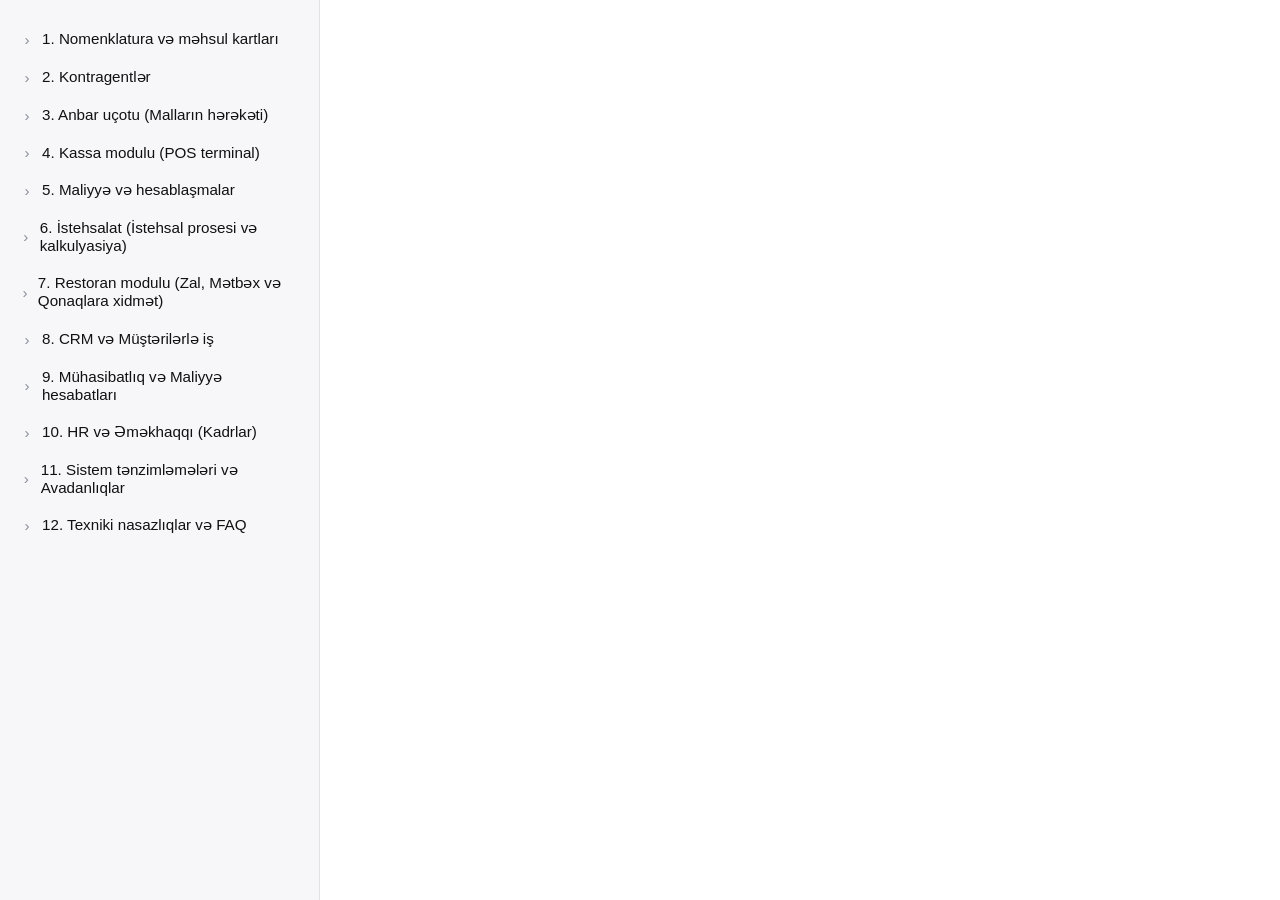
<file: index.html>
<!DOCTYPE html>
<html lang="az">
<head>
    <meta charset="UTF-8">
    <meta name="viewport" content="width=device-width, initial-scale=1.0">
    <link rel="stylesheet" href="task.css">
    <title>Sənədləşdirmə</title>
</head>
<body>

    <!-- MOBIL YUXARI PANEL (yalniz kicik ekranlarda gorunur) -->
    <div class="mobile-topbar" id="mobileTopbar">
        <button class="menu-btn" id="menuBtn" aria-label="Menyu">
            <span></span><span></span><span></span>
        </button>
        <span class="mobile-title" id="mobileTitle">Sənədləşdirmə</span>
    </div>
    <div class="sidebar-overlay" id="sidebarOverlay"></div>

    <div class="layout">

        <!-- SOL TƏRƏF: BAŞLIQLAR AĞACI -->
        <aside class="sidebar" id="sidebar">

            <div class="tree-block">
                <div class="tree-block-header">
                    <span class="chevron">&#8250;</span>
                    <span class="block-title">1. Nomenklatura və məhsul kartları</span>
                </div>
                <div class="tree-subs">
                    <div class="tree-sub" data-target="b1-s1">1.1. Yeni məhsulun yaradılması</div>
                    <div class="tree-sub" data-target="b1-s2">1.2. Kateqoriyalar və qruplar</div>
                    <div class="tree-sub" data-target="b1-s3">1.3. Qiymətlər və marja</div>
                </div>
            </div>

            <div class="tree-block">
                <div class="tree-block-header">
                    <span class="chevron">&#8250;</span>
                    <span class="block-title">2. Kontragentlər</span>
                </div>
                <div class="tree-subs">
                    <div class="tree-sub" data-target="b2-s1">2.1. Təchizatçılar</div>
                    <div class="tree-sub" data-target="b2-s2">2.2. Müştərilər</div>
                    <div class="tree-sub" data-target="b2-s3">2.3. Tərəf-müqabillər</div>
                </div>
            </div>

            <div class="tree-block">
                <div class="tree-block-header">
                    <span class="chevron">&#8250;</span>
                    <span class="block-title">3. Anbar uçotu (Malların hərəkəti)</span>
                </div>
                <div class="tree-subs">
                    <div class="tree-sub" data-target="b3-s1">3.1. Mədaxil (Malın qəbulu)</div>
                    <div class="tree-sub" data-target="b3-s2">3.2. Silinmə (Məxaric / Spisaniye)</div>
                    <div class="tree-sub" data-target="b3-s3">3.3. Anbarlararası yerdəyişmə (Transfer)</div>
                    <div class="tree-sub" data-target="b3-s4">3.4. İnventarizasiya (Sayım)</div>
                </div>
            </div>

            <div class="tree-block">
                <div class="tree-block-header">
                    <span class="chevron">&#8250;</span>
                    <span class="block-title">4. Kassa modulu (POS terminal)</span>
                </div>
                <div class="tree-subs">
                    <div class="tree-sub" data-target="b4-s1">4.1. İş gününün başlanması və bağlanması</div>
                    <div class="tree-sub" data-target="b4-s2">4.2. Çekin vurulması</div>
                    <div class="tree-sub" data-target="b4-s3">4.3. Ödəniş və qarışıq ödəniş növləri</div>
                    <div class="tree-sub" data-target="b4-s4">4.4. Geri qaytarma (İadə) və ləğvetmə</div>
                </div>
            </div>

            <div class="tree-block">
                <div class="tree-block-header">
                    <span class="chevron">&#8250;</span>
                    <span class="block-title">5. Maliyyə və hesablaşmalar</span>
                </div>
                <div class="tree-subs">
                    <div class="tree-sub" data-target="b5-s1">5.1. Borclar və təchizatçılarla hesablaşma</div>
                    <div class="tree-sub" data-target="b5-s2">5.2. Şirkətin xərcləri</div>
                </div>
            </div>

            <div class="tree-block">
                <div class="tree-block-header">
                    <span class="chevron">&#8250;</span>
                    <span class="block-title">6. İstehsalat (İstehsal prosesi və kalkulyasiya)</span>
                </div>
                <div class="tree-subs">
                    <div class="tree-sub" data-target="b6-s1">6.1. Texnoloji xəritələr (Reseptura)</div>
                    <div class="tree-sub" data-target="b6-s2">6.2. İstehsalat aktı (Buraxılış)</div>
                    <div class="tree-sub" data-target="b6-s3">6.3. Yarımfabrikatlar</div>
                </div>
            </div>

            <div class="tree-block">
                <div class="tree-block-header">
                    <span class="chevron">&#8250;</span>
                    <span class="block-title">7. Restoran modulu (Zal, Mətbəx və Qonaqlara xidmət)</span>
                </div>
                <div class="tree-subs">
                    <div class="tree-sub" data-target="b7-s1">7.1. Zal və masaların idarə edilməsi</div>
                    <div class="tree-sub" data-target="b7-s2">7.2. Sifarişin qəbulu və modifikatorlar</div>
                    <div class="tree-sub" data-target="b7-s3">7.3. Hesabın bölünməsi və bağlanması</div>
                </div>
            </div>

            <div class="tree-block">
                <div class="tree-block-header">
                    <span class="chevron">&#8250;</span>
                    <span class="block-title">8. CRM və Müştərilərlə iş</span>
                </div>
                <div class="tree-subs">
                    <div class="tree-sub" data-target="b8-s1">8.1. Müştəri bazası və profili</div>
                    <div class="tree-sub" data-target="b8-s2">8.2. Loyallıq sistemi və bonuslar</div>
                    <div class="tree-sub" data-target="b8-s3">8.3. Borc limitləri (Nisyə satışı)</div>
                </div>
            </div>

            <div class="tree-block">
                <div class="tree-block-header">
                    <span class="chevron">&#8250;</span>
                    <span class="block-title">9. Mühasibatlıq və Maliyyə hesabatları</span>
                </div>
                <div class="tree-subs">
                    <div class="tree-sub" data-target="b9-s1">9.1. Hesablar və kassalar</div>
                    <div class="tree-sub" data-target="b9-s2">9.2. Əsas maliyyə hesabatları</div>
                    <div class="tree-sub" data-target="b9-s3">9.3. Qarşılıqlı üzləşmə aktları (Akt sverki)</div>
                </div>
            </div>

            <div class="tree-block">
                <div class="tree-block-header">
                    <span class="chevron">&#8250;</span>
                    <span class="block-title">10. HR və Əməkhaqqı (Kadrlar)</span>
                </div>
                <div class="tree-subs">
                    <div class="tree-sub" data-target="b10-s1">10.1. Əməkdaş profili və giriş hüquqları</div>
                    <div class="tree-sub" data-target="b10-s2">10.2. İş vaxtının uçotu</div>
                    <div class="tree-sub" data-target="b10-s3">10.3. Əməkhaqqı hesablanması</div>
                </div>
            </div>

            <div class="tree-block">
                <div class="tree-block-header">
                    <span class="chevron">&#8250;</span>
                    <span class="block-title">11. Sistem tənzimləmələri və Avadanlıqlar</span>
                </div>
                <div class="tree-subs">
                    <div class="tree-sub" data-target="b11-s1">11.1. Ticarət avadanlıqlarının qoşulması</div>
                    <div class="tree-sub" data-target="b11-s2">11.2. Filial və anbar strukturu</div>
                </div>
            </div>

            <div class="tree-block">
                <div class="tree-block-header">
                    <span class="chevron">&#8250;</span>
                    <span class="block-title">12. Texniki nasazlıqlar və FAQ</span>
                </div>
                <div class="tree-subs">
                    <div class="tree-sub" data-target="b12-s1">12.1. Problemlərin həlli</div>
                </div>
            </div>

        </aside>

        <!-- SAĞ TƏRƏF: SUAL VƏ CAVABLAR -->
        <main class="content" id="content">

            <div class="placeholder" id="placeholder"></div>

            <!-- 1.1 -->
            <section class="qa-section" id="b1-s1">
                <div class="content-heading">
                    <h1 class="content-eyebrow">1. Nomenklatura və məhsul kartları</h1>
                    <h2>1.1. Yeni məhsulun yaradılması</h2>
                </div>

                <div class="qa-item">
                    <p class="qa-question">Hansı xanaların doldurulması mütləqdir (ad, barkod, ölçü vahidi, ƏDV dərəcəsi)?</p>

                    <div class="qa-answer qa-answer--rich">
                        <p>Yeni məhsulun əlavə edilməsi üçün aşağıdakı düyməyə klik edilir:</p>
                        <img src="image/yeni.jpg" class="qa-image qa-image--auto" alt="Yeni məhsul əlavə et düyməsi">

                        <img src="image/esas.jpg" class="qa-image" alt="Əsas bölməsi">
                        <h3 class="answer-subtitle">Əsas bölməsində</h3>
                        <div class="field-list">
                            <p><strong>Ad</strong> — məhsulun adı; mütləq doldurulmalıdır (qırmızı ulduzla işarələnib).</p>
                            <p><strong>Kateqoriya</strong> — məhsulun aid olduğu kateqoriya seçilir; yoxdursa "+" ilə yeni kateqoriya yaradıla bilər.</p>
                            <p><strong>Şöbə</strong> — şöbə xanası əlavə etdiyiniz məhsul və ya xidmətin şirkət daxilində konkret hansı departamentə (məsələn, Mətbəx, Elektronika) aid olduğunu müəyyən etmək üçün istifadə olunur. Bu göstərici satışları, xərcləri və inventar qalığını şöbələr üzrə ayrı-ayrı izləməyə və hesabatlılığı rahat şəkildə təhlil etməyə imkan verir. Əgər siyahıda uyğun şöbə yoxdursa, xananın sağındakı `+` düyməsi ilə yenisini əlavə edə bilərsiniz.</p>
                            <p><strong>Növ</strong> — məhsulun tipi seçilir (məsələn "Məhsul, Kombo və Xidmət"). Məhsul ayrı-ayrılıqda satılan konkret fiziki və ya rəqəmsal məhsuldur. Xədmət müştəriyə görülən iş və ya göstərilən xidmətdir. Kombo isə bir neçə məhsul və ya xidmətin birlikdə paket şəklində təqdim olunmasıdır.</p>
                            <p><strong>Alış Qiyməti</strong> — məhsulun təchizatçıdan alındığı qiymət yazılır.</p>
                            <p><strong>Qiymət</strong> — müştəriyə satılacaq son qiymət yazılır.</p>
                            <p><strong>Minimum Qiymət</strong> — endirim zamanı qiymətin düşə biləcəyi ən aşağı hədd göstərilir.</p>
                            <p><strong>"+ Qiymət növü əlavə et"</strong> — istəyə görə əlavə qiymət tipləri (topdan, VIP və s.) yaratmaq üçün.</p>
                            <p><strong>Barkod</strong> — məhsulun barkodu; əllə yazıla və ya skanerlə oxudula bilər.</p>
                            <p><strong>Vahid</strong> — ölçü vahidi (ədəd, kq və s.) seçilir.</p>
                            <p><strong>Minimal qalıq</strong> — anbarda bu miqdardan aşağı düşəndə xəbərdarlıq üçün hədd göstərilir.</p>
                            <p><strong>Çəkili məhsul</strong> — çəkili məhsul adətən öncədən paketlənməyən, qiyməti sabit ədədə görə deyil, müştərinin istədiyi miqdarda ölçülərək (çəki, həcm və s.) təyin olunan məhsuldur. Satış zamanı kassa tərəzilərindən çıxan xüsusi barkodlar və ya PLU kodları vasitəsilə məhsulun dəqiq ölçüsü sistemə ötürülür və yekun məbləğ vahid qiymətə uyğun olaraq avtomatik hesablanır. Anbar uçotunda da azalma ədəd sayına görə deyil, satılan dəqiq miqdar (qram, kiloqram, litr və s.) üzrə aparılır.</p>
                        </div>

                        <div class="answer-divider"></div>

                        <img src="image/diger.jpg" class="qa-image" alt="Digər bölməsi">
                        <h3 class="answer-subtitle">Digər bölməsində</h3>
                        <div class="field-list">
                            <p><strong>Açıqlama</strong> — məhsul haqqında əlavə qeyd və izahat üçün sahə.</p>
                            <p><strong>Ödənişsizdir</strong> — açar aktiv edilərsə, məhsul pulsuz (nümunə, hədiyyə və s.) kimi qeyd olunur.</p>
                            <p><strong>Rəng</strong> — məhsula sistemdə vizual fərqləndirmə üçün rəng kodu (#000000 kimi) təyin edilir.</p>
                        </div>

                        <div class="answer-divider"></div>

                        <img src="image/muhasibat.jpg" class="qa-image" alt="Mühasibatlıq bölməsi">
                        <h3 class="answer-subtitle">Mühasibatlıq bölməsində</h3>
                        <div class="field-list">
                            <p><strong>Vergi</strong> — məhsula aid vergi dərəcəsi (ƏDV) seçilir.</p>
                            <p><strong>Satış gəliri hesabı</strong> — satışdan əldə olunan gəlirin yazılacağı mühasibat hesabı.</p>
                            <p><strong>Maya dəyəri hesabı</strong> — satış zamanı məhsulun maya dəyərinin köçürüləcəyi hesab.</p>
                            <p><strong>Ehtiyat hesabı</strong> — anbardakı satılmamış qalığın dəyərinin göstərildiyi hesab.</p>
                        </div>

                        <div class="answer-divider"></div>

                        <img src="image/techizat.jpg" class="qa-image" alt="Təchizatçılar bölməsi">
                        <h3 class="answer-subtitle">Təchizatçılar bölməsində</h3>
                        <p>Təchizatçı sütunu məhsulu təmin edən təchizatçının adının göstərildiyi yerdir.</p>

                        <div class="answer-divider"></div>

                        <img src="image/qablasdirma.jpg" class="qa-image" alt="Qablaşdırma bölməsi">
                        <h3 class="answer-subtitle">Qablaşdırma bölməsində</h3>
                        <p>Eyni məhsulu bir neçə fərqli ölçüdə (qablaşdırma formasında) satmaq mümkün olur — məsələn məhsul əsas vahiddə (ədəd, kq) uçota alınsa da, müştəriyə bəzən tək-tək, bəzən isə toplu (qutu, karton, paket) şəkildə satıla bilər. Bu bölmədə hər qablaşdırma növü üçün ayrıca miqdar, qiymət və barkod təyin olunur ki, kassada hansı forma seçilirsə seçilsin, sistem anbardakı əsas vahidə görə düzgün silmə aparsın və doğru qiymətlə satsın.</p>

                        <div class="answer-divider"></div>

                        <img src="image/tekrarsifaris.jpg" class="qa-image" alt="Təkrar sifariş qaydaları bölməsi">
                        <h3 class="answer-subtitle">Təkrar sifariş qaydaları bölməsində</h3>
                        <p>Sistem məhsulun anbardakı qalığını özü izləyib, müəyyən hədddən aşağı düşəndə təyin olunmuş təchizatçıya avtomatik (və ya xatırladıcı şəklində) sifariş ehtiyacı yaradır — beləliklə mal bitmədən əvvəl yenidən sifariş vermək unudulmaz.</p>
                    </div>
                </div>

                <div class="qa-item">
                    <p class="qa-question">Barkod necə əlavə olunur: əllə, yoxsa skanerlə? Məhsul çəki ilə və ya ədədlə satıldıqda fərq nədir?</p>
                    <p class="qa-answer">Barkod həm skanerlə oxudulub sahəyə avtomatik yazıla bilər, həm də klaviaturadan əllə daxil edilə bilər. Ədədlə satılan məhsulda barkod sabit koddur. Çəki ilə satılan məhsulda barkodun içinə çəki tərəzidə kodlaşdırılır və kassa bu kodu oxuyanda çəkini avtomatik tanıyır.</p>
                </div>
            </section>

            <!-- 1.2 -->
            <section class="qa-section" id="b1-s2">
                <div class="content-heading">
                    <h1 class="content-eyebrow">1. Nomenklatura və məhsul kartları</h1>
                    <h2>1.2. Kateqoriyalar və qruplar</h2>
                </div>

                <div class="qa-item">
                    <p class="qa-question">Kateqoriya ağacının (qovluqların və alt qovluqların) qurulması </p>
                    <div class="qa-answer qa-answer--rich">
                        <p>Kateqoriyalar əsas menyu bölməsində "Kateqoriyalar" bölməsindən yaradılır. Əvvəlcə əsas (üst) kateqoriya açılır, sonra onun daxilində alt-kateqoriyalar əlavə edilir. Hər məhsul yaradılarkən ona uyğun kateqoriya seçilir.</p>
                        <img src="image/kateqoriya.jpg" class="qa-image" alt="Kateqoriyalar bölməsi">
                        <h3 class="answer-subtitle">Kateqoriyanın yaradılması</h3>
                        <div class="field-list">
                            <p><strong>Əsas kateqoriya</strong> — məhsulların aid olduğu əsas qovluq yaradılır.</p>
                            <p><strong>Alt kateqoriya</strong> — əsas kateqoriyanın daxilində əlavə qovluq yaradılır.</p>
                            <p><strong>Ana kateqoriya</strong> — alt-kateqoriya yaradılarkən onun hansı əsas kateqoriyaya aid olduğu seçilir.</p>
                            <p><strong>Məhsul</strong> — məhsul yaradılarkən uyğun kateqoriyaya əlavə olunur.</p>
                        </div>
                    </div>
                </div>

                <div class="qa-item">
                    <p class="qa-question">Məhsulları bir kateqoriyadan digərinə toplu şəkildə köçürmə</p>
                    <div class="qa-answer qa-answer--rich">
                        <p>Məhsul siyahısında bir neçə məhsul işarələnib "Kateqoriyanı dəyiş" əməliyyatı ilə hamısı eyni vaxtda yeni kateqoriyaya köçürülə bilər.</p>
                        <h3 class="answer-subtitle">Kateqoriyanın dəyişdirilməsi</h3>
                        <div class="field-list">
                            <p><strong>Məhsulların seçilməsi</strong> — köçürülmək istənilən məhsullar siyahıdan seçilir.</p>
                            <p><strong>Kateqoriyanı dəyiş</strong> — seçilmiş məhsullar üçün kateqoriya dəyişdirmə əməliyyatı seçilir.</p>
                            <p><strong>Yeni kateqoriya</strong> — məhsulların keçiriləcəyi yeni kateqoriya seçilir.</p>
                        </div>
                    </div>
                </div>
            </section>

            <!-- 1.3 -->
            <section class="qa-section" id="b1-s3">
                <div class="content-heading">
                    <h1 class="content-eyebrow">1. Nomenklatura və məhsul kartları</h1>
                    <h2>1.3. Qiymətlər və marja</h2>
                </div>

                <div class="qa-item">
                    <p class="qa-question">Maye dəyəri (alış qiyməti) ilə satış qiyməti arasındakı fərq necə tənzimlənir?</p>
                    <p class="qa-answer">Maya dəyəri mədaxil qaiməsindəki alış qiymətinə əsasən avtomatik hesablanır, satış qiyməti isə əl ilə və ya marja faizi göstərməklə təyin olunur. Fərq (marja) sistem tərəfindən avtomatik hesablanıb hesabatlarda göstərilir.</p>
                </div>
                <div class="qa-item">
                    <p class="qa-question">Fərqli qiymət növləri təyin etmək olarmı (pərakəndə, topdan, endirimli)?</p>
                    <p class="qa-answer">Bəli, çox sistemdə "qiymət tipləri" funksiyası var — eyni məhsula bir neçə qiymət (pərakəndə, topdan, VIP, endirimli) təyin edilir və kassada müştəri tipinə görə uyğun qiymət seçilir.</p>
                </div>
            </section>

            <!-- 2.1 - Kontragentlər / Təchizatçılar -->
            <section class="qa-section" id="b2-s1">
                <div class="content-heading">
                    <h1 class="content-eyebrow">2. Kontragentlər</h1>
                    <h2>2.1. Təchizatçılar</h2>
                </div>

                <div class="qa-item">
                    <p class="qa-question">Təchizatçının əlavə olunması</p>
                    <div class="qa-answer qa-answer--rich">
                        <p>Təchizatçı məhsul və ya xidmətlərin müəssisəyə təqdim edilməsinə cavabdeh olan tərəfdir. Təchizatçının sistemə əlavə edilməsi zamanı onun əsas məlumatları, əlaqə vasitələri və ünvan məlumatları qeyd olunur.</p>
                        <img src="image/techizatci.jpg" class="qa-image" alt="Təchizatçı bölməsi">
                        <h3 class="answer-subtitle">Əsas məlumatlar bölməsində:</h3>
                        <div class="field-list">
                            <p><strong>Kod</strong> — təchizatçını sistemdə fərqləndirmək üçün istifadə olunan unikal kod qeyd edilir.</p>
                            <p><strong>Ad</strong> — təchizatçının adı yazılır. Bu sahənin doldurulması məcburidir.</p>
                            <p><strong>Aktiv</strong> — təchizatçının hazırda aktiv olub-olmadığını müəyyən edir. Aktiv olduqda təchizatçı digər əməliyyatlarda seçilə bilər.</p>
                            <p><strong>Şirkətdir</strong> — təchizatçının şirkət olub-olmadığını göstərir.</p>
                            <p><strong>ƏDV Ödəyicisidir</strong> — təchizatçının ƏDV ödəyicisi olub-olmadığını müəyyən edir.</p>
                            <p><strong>Müştəri</strong> — həmin tərəfin eyni zamanda müştəri kimi də istifadə olunmasını göstərir.</p>
                            <p><strong>Təchizatçı</strong> — tərəfin təchizatçı kimi sistemdə istifadə olunmasını müəyyən edir. Təchizatçı seçimi aktiv edildikdə həmin tərəf daxilolma və digər satınalma əməliyyatlarında təchizatçı kimi seçilə bilər.</p>
                            <p><strong>VÖEN</strong> — təchizatçının vergi ödəyicisinin eyniləşdirmə nömrəsi qeyd edilir.</p>
                            <p><strong>FİN</strong> — fiziki şəxsin şəxsiyyətini müəyyən edən FİN kodu qeyd edilir.</p>
                            <p><strong>Telefon</strong> — təchizatçının əlaqə nömrəsi qeyd olunur.</p>
                            <p><strong>E-poçt</strong> — təchizatçının elektron poçt ünvanı yazılır.</p>
                            <p><strong>Qeyd</strong> — təchizatçı haqqında əlavə məlumatların qeyd edilməsi üçün istifadə olunur.</p>
                            <p><strong>Hüquqi ünvan</strong> — təchizatçının rəsmi hüquqi ünvanı qeyd edilir.</p>
                            <p><strong>Faktiki ünvan</strong> — təchizatçının faktiki fəaliyyət göstərdiyi ünvan yazılır.</p>
                        </div>

                        <div class="answer-divider"></div>

                        <img src="image/kommersiya.jpg" class="qa-image" alt="Kommersiya və mühasibatliq bölməsi">
                        <h3 class="answer-subtitle">Kommersiya və mühasibatlıq bölməsində:</h3>
                        <div class="field-list">
                            <p><strong>Üst Tərəf-müqabil</strong> — təchizatçının hansı üst tərəf-müqabilə aid olduğunu seçmək üçün istifadə olunur. Lazım olan tərəf-müqabil "Seçin..." sahəsindən seçilir.</p>
                            <p><strong>Qrup</strong> — təchizatçının aid olduğu qrup seçilir. Bu seçim təchizatçıların sistemdə qruplaşdırılmasına və daha rahat idarə olunmasına imkan verir.</p>
                            <p><strong>Qiymət növü</strong> — təchizatçı ilə aparılan əməliyyatlarda istifadə olunacaq qiymət növü seçilir.</p>
                            <p><strong>Kart</strong> — təchizatçı ilə bağlı kart və ya müvafiq kart məlumatı qeyd olunur.</p>
                            <p><strong>Bonus</strong> — təchizatçı üzrə tətbiq olunan bonus dəyəri qeyd edilir.</p>
                            <p><strong>Debitor borclar hesabı</strong> — təchizatçı ilə bağlı yaranan debitor borcların hansı mühasibat hesabında uçota alınacağını müəyyən etmək üçün istifadə olunur.</p>
                            <p><strong>Kreditor borclar hesabı</strong> — təchizatçı qarşısında yaranan kreditor borcların hansı mühasibat hesabında uçota alınacağını müəyyən edir.</p>
                        </div>

                        <div class="answer-divider"></div>

                        <img src="image/bank-hesablari.jpg" class="qa-image" alt="Bank hesabları bölməsi">
                        <h3 class="answer-subtitle">Bank hesabları bölməsində:</h3>
                        <div class="field-list">
                            <p><strong>Bank identifikasiyası</strong> — bankın identifikasiya məlumatı qeyd olunur.</p>
                            <p><strong>Bank</strong> — təchizatçının hesabının yerləşdiyi bank seçilir və ya qeyd olunur.</p>
                            <p><strong>Ünvan</strong> — bankın ünvanı göstərilir</p>
                            <p><strong>Müxbir hesab</strong> — bank hesabı ilə bağlı müxbir hesab məlumatı qeyd olunur.</p>
                            <p><strong>Bank hesabı</strong> — təchizatçının bank hesabının nömrəsi qeyd edilir.</p>
                        </div>

                        <p>Beləliklə, təchizatçının əsas məlumatları, kommersiya və mühasibatlıq məlumatları, həmçinin bank hesabları tam şəkildə qeyd olunmuş olur.</p>

                    </div>
                </div>
            </section>

            <!-- 2.2 - Kontragentlər / Müştərilər -->
            <section class="qa-section" id="b2-s2">
                <div class="content-heading">
                    <h1 class="content-eyebrow">2. Kontragentlər</h1>
                    <h2>2.2. Müştərilər</h2>
                </div>

                <div class="qa-item">
                    <p class="qa-question">Müştərinin əlavə olunması</p>
                    <div class="qa-answer qa-answer--rich">
                        <img src="image/yeni-musteri-esas-melumatlar.jpg" class="qa-image" alt="Müştəri bölməsi">
                        <h3 class="answer-subtitle">Əsas məlumatlar bölməsində:</h3>
                        <div class="field-list">
                            <p><strong>Kod</strong> — Daxili uçotda müştərini və ya partnyoru unikal identifikasiya etmək üçün istifadə olunan koddur.</p>
                            <p><strong>Ad</strong> — Müştərinin, şirkətin və ya şəxsin rəsmi adıdır (doldurulması məcburi olan sahədir).</p>
                            <p><strong>Aktiv</strong> — Qarşı tərəfin hazırda fəal olub-olmadığını göstərir; işarələnmədikdə yeni sənədlərdə seçilməsi məhdudlaşdırıla bilər.</p>
                            <p><strong>Şirkətdir</strong> — Qeydə alınan tərəfin hüquqi şəxs (şirkət) və ya fiziki şəxs olduğunu təyin edir.</p>
                            <p><strong>ƏDV Ödəyicisidir</strong> —  Qarşı tərəfin vergi orqanlarında ƏDV ödəyicisi kimi qeydiyyatda olub-olmadığını bildirir və maliyyə sənədlərində vergi hesablanmasına təsir edir.</p>
                            <p><strong>Müştəri</strong> — Şəxsin/şirkətin sizdən mal və ya xidmət alan alıcı rolunda olduğunu göstərir.</p>
                            <p><strong>Təchizatçı</strong> — Şəxsin/şirkətin sizə mal və ya xidmət satan satıcı rolunda olduğunu göstərir (eyni subyekt həm müştəri, həm təchizatçı seçilə bilər).</p>
                            <p><strong>VÖEN</strong> — Şirkətlərin və ya fərdi sahibkarların rəsmi 10 rəqəmli Vergi Ödəyicisinin Eyniləşdirmə Nömrəsidir.</p>
                            <p><strong>FİN</strong> — Fiziki şəxslərin şəxsiyyət vəsaitində olan 7 simvollu Fərdi İdentifikasiya Nömrəsidir.</p>
                            <p><strong>Telefon</strong> — Qarşı tərəflə əlaqə saxlamaq üçün əsas telefon nömrəsidir.</p>
                            <p><strong>E-poçt</strong> — Rəsmi bildirişlər, fakturalar və yazışmalar üçün elektron poçt ünvanıdır.</p>
                            <p><strong>Qeyd</strong> —  Bu tərəfdaşla bağlı daxili xatırlatmaları və ya xüsusi şərtləri yazmaq üçün sərbəst mətnyazma sahəsidir.</p>
                            <p><strong>Hüquqi ünvan</strong> — Tərəfdaşın vergi qeydiyyatında (dövlət reyestrində) olan rəsmi ünvanıdır.</p>
                            <p><strong>Faktiki ünvan</strong> — Şirkətin və ya şəxsin faktiki fəaliyyət göstərdiyi və ya yerləşdiyi реаl ünvandır.</p>
                        </div>

                        <div class="answer-divider"></div>

                        <img src="image/yeni-musteri-kommersiya-hissesi.jpg" class="qa-image" alt="Kommersiya və mühasibatliq bölməsi">
                        <h3 class="answer-subtitle">Kommersiya və mühasibatlıq bölməsində:</h3>
                        <div class="field-list">
                            <p><strong>Üst Tərəf-müqabil</strong> — Ana şirkət və ya tabe olunan əsas tərəf-müqabilin seçildiyi yer.</p>
                            <p><strong>Qrup</strong> — Müştərinin aid olduğu kateqoriya və ya qrupun (məsələn: Topdan, Pərakəndə, VIP və s.) seçildiyi yer.</p>
                            <p><strong>Qiymət növü</strong> — Bu müştəri üçün tətbiq olunacaq xüsusi qiymət tarifinin (məsələn: Satış qiyməti, Endirimli qiymət) seçildiyi yer.</p>
                            <p><strong>Kart</strong> — Müştəriyə təyin olunmuş loyallıq, endirim və ya identifikasiya kartının nömrəsinin daxil edildiyi xana.</p>
                            <p><strong>Bonus</strong> — Müştərinin hesabında olan və ya qazanacağı bonus xallarının/məbləğinin daxil edildiyi xana.</p>
                            <p><strong>Debitor borclar hesabı</strong> — Müştərinin sizə olan borclarının uçotunun aparılacağı mühasibat hesabının (məsələn: 211 - Alıcılar və sifarişçilərlə hesablaşmalar) seçildiyi yer.</p>
                            <p><strong>Kreditor borclar hesabı</strong> — Sizin müştəriyə olan borclarınızın (məsələn: qaytarılma və ya avans halları üçün) uçotunun aparılacağı mühasibat hesabının seçildiyi yer.</p>
                        </div>

                        <div class="answer-divider"></div>

                        <img src="image/bank-hesablari.jpg" class="qa-image" alt="Bank hesabları bölməsi">
                        <h3 class="answer-subtitle">Bank hesabları bölməsində:</h3>
                        <div class="field-list">
                            <p><strong>Bank identifikasiyası</strong> — Müştərinin xidmət olunduğu bankın BİK kodi (və ya beynəlxalq köçürmələr üçün SWIFT kodu).</p>
                            <p><strong>Bank</strong> — Müştərinin hesabının olduğu bankın adı (məsələn: Kapital Bank ASC, ABB, Paşa Bank və s.).</p>
                            <p><strong>Ünvan</strong> — Müştərinin hesab açdığı bankın filialının və ya baş ofisinin ünvanı.</p>
                            <p><strong>Müxbir hesab</strong> — Müştərinin bankının Mərkəzi Bankda olan müxbir hesab nömrəsi (adətən AZ... ilə başlayan 28 rəqəmli kod).</p>
                            <p><strong>Bank hesabı</strong> — Müştərinin sizə ödəniş edəcəyi və ya sizin ona ödəniş qaytaracağınız şəxsi IBAN bank hesab nömrəsi (məsələn: AZ88... formatında).</p>
                        </div>
                    </div>
                </div>
            </section>

            <!-- 2.3 - Kontragentlər / Tərəf-müqabillər -->
            <section class="qa-section" id="b2-s3">
                <div class="content-heading">
                    <h1 class="content-eyebrow">2. Kontragentlər</h1>
                    <h2>2.3. Tərəf-müqabillər</h2>
                </div>

                <div class="qa-item">
                    <p class="qa-question">Tərəf-müqabillərin olunması</p>
                    <div class="qa-answer qa-answer--rich">
                        <img src="image/teref-muqabil-esas-melumatlar.jpg" class="qa-image" alt="Tərəf-müqabillər bölməsi">
                        <h3 class="answer-subtitle">Əsas məlumatlar bölməsində:</h3>
                        <div class="field-list">
                            <p><strong>Kod</strong> — Sistemdə tərəf-müqabili identifikasiya edən unikal kod (əksər hallarda avtomatik generator tərəfindən verilir və ya daxili kodlaşdırmaya uyğun yazılır).</p>
                            <p><strong>Ad</strong> — Tərəf-müqabilin adı (məsələn, fiziki şəxsin ad/soyadı və ya hüquqi şəxsin tam adı). Qırmızı ulduzla işarələndiyi üçün doldurulması zəruridir.</p>
                            <p><strong>Aktiv</strong> — Şirkətlə bu tərəfdaş arasında cari əməliyyatların aktiv olub-olmadığını göstərən keçid düyməsi (Aktiv olduqda əməliyyatlarda görünür).</p>
                            <p><strong>Şirkətdir</strong> — Tərəf-müqabilin fiziki şəxs kimi, yoxsa hüquqi şəxs (şirkət/müəssisə) kimi qeydiyyatdan keçdiyini müəyyən edir.</p>
                            <p><strong>ƏDV Ödəyicisidir</strong> —  Bu tərəf-müqabilin ƏDV (Əlavə Dəyər Vergisi) ödəyicisi olub-olmadığını bildirir.</p>
                            <p><strong>Müştəri</strong> — Bu tərəfdaşdan mal/xidmət satışı edirsinizsə, bu rejim aktivləşdirilir.</p>
                            <p><strong>Təchizatçı</strong> — Bu tərəfdaşdan mal/xidmət alırsınızsa, bu rejim aktivləşdirilir.</p>
                            <p><strong>VÖEN</strong> — Şirkətin və ya Sahibkarın Vergi Ödəyicisinin İdentifikasiya Nömrəsi (10 rəqəmli vergi kodu).</p>
                            <p><strong>FİN</strong> — Fiziki şəxslərin şəxsiyyət vəsiqəsindəki 7 rəqəmli/hərfli Fərdi İdentifikasiya Nömrəsi.</p>
                            <p><strong>Telefon</strong> — Tərəf-müqabillə əlaqə saxlamaq üçün əsas telefon nömrəsi.</p>
                            <p><strong>E-poçt</strong> — Bildirişlər və sənəd dövriyyəsi üçün elektron poçt ünvanı.</p>
                            <p><strong>Qeyd</strong> —  Tərəf-müqabil haqqında daxili istifadə üçün əlavə xüsusi qeydlər və ya şərtlər.</p>
                            <p><strong>Hüquqi ünvan</strong> — Şirkətin vergi/dövlət qeydiyyatında olan rəsmi ünvanı.</p>
                            <p><strong>Faktiki ünvan</strong> — Şirkətin və ya fiziki şəxsin real fəaliyyət göstərdiyi / yerləşdiyi ünvan.</p>
                        </div>

                        <div class="answer-divider"></div>

                        <img src="image/teref-muqabil-kommersiya-hissesi.jpg" class="qa-image" alt="Kommersiya və mühasibatliq bölməsi">
                        <h3 class="answer-subtitle">Kommersiya və mühasibatlıq bölməsində:</h3>
                        <div class="field-list">
                            <p><strong>Üst Tərəf-müqabil</strong> — Əgər bu tərəfdaş böyük bir holdinqin və ya ana şirkətin filialı/alt qurumudursa, həmin əsas (üst) tərəf-müqabili buradan seçilir.</p>
                            <p><strong>Qrup</strong> — Tərəf-müqabilləri kateqoriyalara ayıramq üçün istifadə olunur (məsələn: VIP Müştərilər, Xarici Təchizatçılar və s.).</p>
                            <p><strong>Qiymət növü</strong> — Bu müştəriyə satış edərkən avtomatik tətbiq olunacaq qiymət cədvəlini (məsələn: Topdan satış, Pərakəndə, Xüsusi endirimli) müəyyən edir.</p>
                            <p><strong>Kart</strong> — Müştəriyə və ya tərəfdaşa təhvil verilmiş loyallıq, endirim və ya identifikasiya kartının nömrəsi daxil edilir.</p>
                            <p><strong>Bonus</strong> — Tərəf-müqabilə tətbiq ediləcək başlanğıc bonus xalları və ya bonus faiz nisbəti qeyd olunur.</p>
                            <p><strong>Debitor borclar hesabı</strong> — Bu tərəf-müqabilin sizə olan borclarının (məsələn, 211 - Alıcılar və sifarişçilər hesabı) uçota alınacağı mühasibat hesabıdır.</p>
                            <p><strong>Kreditor borclar hesabı</strong> — Sizin bu tərəf-müqabilə olan borclarınızın (məsələn, 531 - Təchizatçılar və podratçılar hesabı) uçota alınacağı mühasibat hesabıdır.</p>
                        </div>

                        <div class="answer-divider"></div>

                        <img src="image/bank-hesablari.jpg" class="qa-image" alt="Bank hesabları bölməsi">
                        <h3 class="answer-subtitle">Bank hesabları bölməsində:</h3>
                        <div class="field-list">
                            <p><strong>Bank identifikasiyası</strong> — Bankın identifikasiya kodu (və ya SWIFT/BİK kodu). Bu kod bankı beynəlxalq və ya yerli ödəniş sistemlərində unikal olaraq tanıdan koddur (məsələn, IBAZAZ2X).</p>
                            <p><strong>Bank</strong> — Tərəf-müqabilin hesabının yerləşdiyi bankın rəsmi adı (məsələn, ABB - Azərbaycan Beynəlxalq Bankı, Kapital Bank və s.).</p>
                            <p><strong>Ünvan</strong> — Xidmət göstərən bankın və ya onun filialının fiziki yerləşdiyi hüquqi/faktiki ünvanı.</p>
                            <p><strong>Müxbir hesab</strong> — Bankın Mərkəzi Bankda və ya başqa bankda olan xüsusi hesab nömrəsi (Loro/Nostro hesabları). Ölkədaxili və ya xarici valyuta köçürmələrində klirinq üçün istifadə olunur.</p>
                            <p><strong>Bank hesabı</strong> — Tərəf-müqabilin həmin bankdakı şəxsi cari hesab nömrəsi (Azərbaycanda adətən 28 simvollu AZ... ilə başlayan İBAN formalarındadır).</p>
                        </div>
                    </div>
                </div>
                
            </section>

            <!-- 3.1 -->
            <section class="qa-section" id="b3-s1">
                <div class="content-heading">
                    <h1 class="content-eyebrow">3. Anbar uçotu (Malların hərəkəti)</h1>
                    <h2>3.1. Mədaxil (Malın qəbulu)</h2>
                </div>

                <div class="qa-item">
                    <p class="qa-question">Addım-addım: «Mədaxil qaiməsi» yaradılması</p>
                    <div class="qa-answer qa-answer--rich">
                        <p>Daxilolma sənədi anbara yeni məhsulların əlavə edilməsi üçün yaradılır. Yeni daxilolma yaratmaq üçün müvafiq bölməyə keçilir və sənəd üzrə əsas məlumatlar doldurulur.</p>
                        <img src="image/daxilolma.jpg" class="qa-image" alt="Daxilolmalar bölməsi">
                        <div class="field-list">
                            <p><strong>Nömrə</strong> — sənədin unikal nömrəsidir. Sistem tərəfindən avtomatik təyin oluna bilər və daxilolma sənədini müəyyən etmək üçün istifadə olunur.</p>
                            <p><strong>Tarix</strong> — daxilolmanın yaradıldığı və ya məhsulların anbara daxil olduğu tarix və saat qeyd olunur.</p>
                            <p><strong>Anbar</strong> — məhsulların hansı anbara daxil ediləcəyi seçilir. Anbar seçimi üçün "Seçin..." sahəsindən uyğun anbar seçilir.</p>
                            <p><strong>Məhsullar</strong> — daxil ediləcək məhsullar bu bölmədən əlavə olunur. "Məhsullar" düyməsinə klikləməklə məhsul siyahısından lazımi məhsullar seçilir.</p>
                            <p><strong>Miqdar</strong> — anbara daxil edilən məhsulun miqdarı qeyd olunur.</p>
                            <p><strong>Maya Dəyəri</strong> — məhsulun alış və ya maya dəyəri göstərilir. Bu məlumat məhsulun anbara hansı dəyərlə daxil olduğunu müəyyənləşdirmək üçün istifadə olunur.</p>
                            <p><strong>Vahid</strong> — məhsulun ölçü vahidi göstərilir. Məsələn, ədəd, kq, litr və s.</p>
                            <p><strong>Qeyd</strong> — daxilolma ilə bağlı əlavə məlumat yazmaq üçün istifadə olunur.</p>
                        </div>
                    </div>
                </div>
                
                <div class="qa-item">
                    <p class="qa-question">Sənəd təsdiqləndikdən sonra anbarda olan məhsulun maya dəyəri necə dəyişir?</p>
                    <p class="qa-answer">Sənəd təsdiqlənən kimi məhsulun anbar qalığı və maya dəyəri yenilənir; adətən orta çəkili maya dəyəri metodu ilə hesablanır.</p>
                </div>
            </section>

            <!-- 3.2 -->
            <section class="qa-section" id="b3-s2">
                <div class="content-heading">
                    <h1 class="content-eyebrow">3. Anbar uçotu (Malların hərəkəti)</h1>
                    <h2>3.2. Silinmə (Məxaric / Spisaniye)</h2>
                </div>

                <div class="qa-item">
                    <p class="qa-question">Mal hansı hallarda silinir (xarab olma, sınma, istifadə müddətinin bitməsi)?</p>
                    <div class="qa-answer qa-answer--rich">
                        <img src="image/silinmeler.jpg" class="qa-image" alt="Kommersiya və mühasibatliq bölməsi">
                        <h3 class="answer-subtitle">Silinmə bölməsində:</h3>
                        <div class="field-list">
                            <p><strong>Nömrə</strong> — sənədə sistem tərəfindən avtomatik verilən nömrə (məsələn "WH/SCRAP/2026/000001"); əllə dəyişdirilmir.</p>
                            <p><strong>Anbar</strong> — silinmənin hansı anbardan aparılacağını göstərir; qırmızı ulduzla işarələndiyi üçün mütləq seçilməlidir. Siyahıda yoxdursa, "+" ilə yeni anbar əlavə etmək olar.</p>
                            <p><strong>Tarix</strong> — sənədin tarix və saatı; standart olaraq cari vaxt gəlir, "X" ilə silinib dəyişdirilə bilər.</p>
                            <p><strong>Məhsullar</strong> — silinəcək məhsulların siyahısını göstərir. Cədvəldə hər sətirdə Məhsul adı, anbardakı cari Qalıq, silinəcək Miqdar, məhsulun Maya dəyəri və Vahidi görünür.</p>
                            <p><strong>Axtar</strong> — Axtar sahəsi ilə silinəcək məhsullar siyahıya əlavə edilir. Sol tərəfdəki checkbox isə bir neçə sətri eyni anda seçib toplu əməliyyat (məsələn silmək) aparmaq üçündür.</p>
                            <p><strong>Qeyd</strong> — silinmənin səbəbini (xarab olma, sınma və s.) qeyd etmək üçün sərbəst mətn sahəsidir.</p>
                            <p><strong>Yekun məbləğ</strong> — sənədə əlavə olunan bütün məhsulların cəmi miqdarı və onların ümumi maya dəyəri.</p>
                        </div>
                    </div>
                </div>
                <div class="qa-item">
                    <p class="qa-question">Silinmə səbəbi necə göstərilir və bu xərc hansı maddəyə yazılır?</p>
                    <p class="qa-answer">Silinmə sənədi yaradılarkən "səbəb" sahəsindən uyğun variant seçilir. Bu məbləğ mühasibat hesabatlarında "Digər xərclər" və ya "Anbar itkiləri" maddəsinə yazılır.</p>
                </div>
            </section>

            <!-- 3.3 -->
            <section class="qa-section" id="b3-s3">
                <div class="content-heading">
                    <h1 class="content-eyebrow">3. Anbar uçotu (Malların hərəkəti)</h1>
                    <h2>3.3. Anbarlararası yerdəyişmə (Transfer)</h2>
                </div>

                <div class="qa-item">
                    <p class="qa-question">Malları «Əsas anbar»dan «Bar» və ya «Mətbəx» anbarına köçürülməsi</p>
                    <div class="qa-answer qa-answer--rich">
                        <p>"Yerdəyişmə" sənədi yaradılır, göndərən anbar və qəbul edən anbar seçilir, köçürüləcək məhsullar və miqdar göstərilib sənəd təsdiqlənir.</p>
                        <img src="image/yerdeyisme.jpg" class="qa-image" alt="Yerdəyişmə bölməsi">
                        <h3 class="answer-subtitle">Yerdəyişmə bölməsində</h3>
                        <div class="field-list">
                            <p><strong>Nömrə</strong> — sənədə sistem tərəfindən avtomatik verilən nömrə (məsələn "WH/INT/2026/000001"); əllə dəyişdirilmir.</p>
                            <p><strong>Tarix</strong> — sənədin tarix və saatı; standart olaraq cari vaxt gəlir, "X" ilə silinib dəyişdirilə bilər.</p>
                            <p><strong>Anbardan</strong> — malın göndəriləcəyi (çıxış ediləcəyi) mənbə anbar; qırmızı ulduzla işarələndiyi üçün mütləqdir. Siyahıda yoxdursa "+" ilə yeni anbar əlavə edilə bilər.</p>
                            <p><strong>Anbara</strong> — malın daxil olacağı (qəbul ediləcəyi) təyinat anbarı; bu da mütləq sahədir.</p>
                            <p><strong>Məhsullar</strong> — köçürüləcək məhsulların siyahısını göstərir. Cədvəldə hər sətirdə Məhsul adı, göndərən anbardakı cari Qalıq, köçürüləcək Miqdar, məhsulun Maya dəyəri və Vahidi görünür.</p>
                            <p><strong>Axtar və ya Məhsullar</strong> — Axtar sahəsi və ya "Məhsullar" düyməsi ilə köçürüləcək məhsullar siyahıya əlavə edilir. Checkbox isə bir neçə sətri eyni anda seçib toplu əməliyyat aparmaq üçündür.</p>
                            <p><strong>Qeyd</strong> — yerdəyişmənin səbəbini və ya əlavə qeydləri yazmaq üçün sərbəst mətn sahəsidir.</p>
                        </div>
                    </div>
                </div>
                <div class="qa-item">
                    <p class="qa-question">Yerdəyişmə zamanı malın çatmasını kim və hansı mərhələdə təsdiqləyir?</p>
                    <p class="qa-answer">Adətən qəbul edən tərəfin (bar və ya mətbəx) məsul işçisi sənədi "Qəbul et" düyməsi ilə təsdiqləyir, bundan sonra mal həmin anbarın qalığına əlavə olunur.</p>
                </div>
            </section>

            <!-- 3.4 -->
            <section class="qa-section" id="b3-s4">
                <div class="content-heading">
                    <h1 class="content-eyebrow">3. Anbar uçotu (Malların hərəkəti)</h1>
                    <h2>3.4. İnventarizasiya (Sayım)</h2>
                </div>

                <div class="qa-item">
                    <p class="qa-question">Əllə sayım aparmaq üçün akt (blank) çap edilməsi</p>
                    <div class="qa-answer qa-answer--rich">
                        <p>"İnventarizasiya" bölməsindən yeni akt yaradılır, sistem cari qalıqları boş sütun ilə çap formasına çıxarır, işçilər faktiki miqdarı əllə həmin blankda qeyd edir.</p>
                        <img src="image/inventarizasiya.jpg" class="qa-image" alt="inventarizasiya bölməsi">
                        <h3 class="answer-subtitle">İnventarizasiya bölməsində:</h3>
                        <div class="field-list">
                            <p><strong>Nömrə</strong> — sənədə sistem tərəfindən avtomatik verilən nömrə (məsələn "WH/ADJ/2026/000001"); əllə dəyişdirilmir.</p>
                            <p><strong>Anbar</strong> — inventarizasiyanın hansı anbarda aparılacağını göstərir; qırmızı ulduzla işarələndiyi üçün mütləqdir. Siyahıda yoxdursa "+" ilə yeni anbar əlavə edilə bilər.</p>
                            <p><strong>Tarix</strong> — sənədin tarix və saatı; standart olaraq cari vaxt gəlir, "X" ilə silinib dəyişdirilə bilər.</p>
                            <p><strong>Məhsullar</strong> — sayılan məhsulların siyahısını göstərir. Cədvəldə hər sətirdə Məhsul adı, Qalıq, Sistem miqdarı (proqramda uçotda görünən miqdar), Sayılmış miqdar (əl ilə faktiki sayılıb daxil edilən miqdar), Miqdar (fərq — artıq və ya əskik), məhsulun Maya dəyəri və Vahidi görünür.</p>
                            <p><strong>Axtar və ya Məhsullar</strong>— Axtar sahəsi və ya "Məhsullar" düyməsi ilə sayılacaq məhsullar siyahıya əlavə edilir. Checkbox isə bir neçə sətri eyni anda seçib toplu əməliyyat aparmaq üçündür.</p>
                            <p><strong>Qeyd</strong> — inventarizasiya ilə bağlı əlavə qeydlər üçün sərbəst mətn sahəsidir.</p>
                            <p><strong>Yekun məbləğ</strong> — sənədə daxil olan bütün məhsullar üzrə fərqin ümumi miqdarı və onun məbləğ ekvivalenti.</p>
                        </div>
                    </div>
                </div>
                <div class="qa-item">
                    <p class="qa-question">Faktiki qalıqlar proqrama necə daxil edilir?</p>
                    <p class="qa-answer">Blankdakı faktiki rəqəmlər inventarizasiya sənədində hər məhsulun qarşısına əl ilə yazılır (və ya barkod skaneri ilə sayılıb avtomatik cəmlənir).</p>
                </div>
                <div class="qa-item">
                    <p class="qa-question">Sistem artıq və ya əskik gələn malları necə göstərir və bu fərqlər hansı sənədlə tənzimlənir?</p>
                    <p class="qa-answer">Sistem faktiki miqdarı sistem qalığı ilə müqayisə edib fərqi göstərir. Sənəd təsdiqlənəndə artıqlıq avtomatik mədaxil, əskiklik isə silinmə kimi sistemə yazılır.</p>
                </div>
            </section>


            <!-- 4.1 -->
            <section class="qa-section" id="b4-s1">
                <div class="content-heading">
                    <h1 class="content-eyebrow">4. Kassa modulu (POS terminal)</h1>
                    <h2>4.1. İş gününün başlanması və bağlanması</h2>
                </div>

                <div class="qa-item">
                    <p class="qa-question">Kassir sistemə necə daxil olur (PIN-kod, kart, şifrə)?</p>
                    <p class="qa-answer">Kassir öz istifadəçi adı/PIN-kodu, maqnit kartı və ya barmaq izi ilə sistemə giriş edir — istifadə olunan üsul sistemin təhlükəsizlik tənzimləmələrindən asılıdır.</p>
                </div>
                <div class="qa-item">
                    <p class="qa-question">Növbə (smena) necə açılır və xırdalamaq üçün kassa qalığı necə daxil edilir?</p>
                    <p class="qa-answer">Kassir daxil olduqdan sonra "Növbəni aç" düyməsinə basır və kassada olan başlanğıc nağd pul məbləğini daxil edir. Bu məbləğ "Kassa avansı" kimi sənədləşir.</p>
                </div>
                <div class="qa-item">
                    <p class="qa-question">Z-hesabat necə çıxarılır və növbə necə qapadılır?</p>
                    <p class="qa-answer">Növbə sonunda "Növbəni bağla" seçilir, sistem gün ərzindəki bütün satışları yekunlaşdırıb Z-hesabatı formalaşdırır. Nağd pul qalığı faktiki kassa ilə tutuşdurulur.</p>
                </div>
            </section>

            <!-- 4.2 -->
            <section class="qa-section" id="b4-s2">
                <div class="content-heading">
                    <h1 class="content-eyebrow">4. Kassa modulu (POS terminal)</h1>
                    <h2>4.2. Çekin vurulması</h2>
                </div>

                <div class="qa-item">
                    <p class="qa-question">Məhsul çekə necə əlavə olunur: skanerlə, axtarışla, yoxsa sürətli menyu düymələri ilə?</p>
                    <p class="qa-answer">Hər üç üsul mümkündür: barkod skaneri ilə oxutmaq, məhsul adını axtarış sətrində yazmaq, və ya ekrandakı sürətli-satış düymələrinə toxunmaq.</p>
                </div>
                <div class="qa-item">
                    <p class="qa-question">Məhsulun sayı necə dəyişdirilir və ya səhv vurulmuş mal çekdən necə silinir?</p>
                    <p class="qa-answer">Çekdəki məhsula toxunub miqdar sahəsindən say dəyişdirilir. Səhv əlavə olunmuş məhsul seçilib "Sil" düyməsi ilə çekdən çıxarılır.</p>
                </div>
                <div class="qa-item">
                    <p class="qa-question">Endirim necə tətbiq olunur (əllə daxil edilən və ya müştərinin loyallıq kartı ilə)?</p>
                    <p class="qa-answer">Endirim ya kassir tərəfindən əl ilə faiz/məbləğ kimi daxil edilir, ya da müştərinin loyallıq kartı sistemə daxil ediləndə ona bağlı endirim avtomatik tətbiq olunur.</p>
                </div>
            </section>

            <!-- 4.3 -->
            <section class="qa-section" id="b4-s3">
                <div class="content-heading">
                    <h1 class="content-eyebrow">4. Kassa modulu (POS terminal)</h1>
                    <h2>4.3. Ödəniş və qarışıq ödəniş növləri</h2>
                </div>

                <div class="qa-item">
                    <p class="qa-question">Nağd ödəniş necə qəbul edilir və qalıq (qaytarılacaq məbləğ) necə hesablanır?</p>
                    <p class="qa-answer">Kassir müştərinin verdiyi nağd məbləği daxil edir, sistem çekin cəmi ilə fərqi avtomatik hesablayıb qaytarılacaq qalığı ekranda göstərir.</p>
                </div>
                <div class="qa-item">
                    <p class="qa-question">Məbləğ bank POS-terminalına necə göndərilir?</p>
                    <p class="qa-answer">"Kartla ödəniş" seçiləndə, əgər kassa proqramı bank terminalına inteqrasiya olunubsa, məbləğ avtomatik terminala ötürülür; olmadıqda kassir məbləği əl ilə ayrıca daxil edir.</p>
                </div>
                <div class="qa-item">
                    <p class="qa-question">Müştəri ödənişin bir hissəsini kartla, bir hissəsini nağd ödəmək istədikdə nə edilməlidir?</p>
                    <p class="qa-answer">"Qarışıq ödəniş" seçimindən istifadə olunur — kassir cəmin bir hissəsini nağd, qalanını kart kimi ayrı-ayrı daxil edir.</p>
                </div>
            </section>

            <!-- 4.4 -->
            <section class="qa-section" id="b4-s4">
                <div class="content-heading">
                    <h1 class="content-eyebrow">4. Kassa modulu (POS terminal)</h1>
                    <h2>4.4. Geri qaytarma (İadə) və ləğvetmə</h2>
                </div>

                <div class="qa-item">
                    <p class="qa-question">Gün ərzində (növbə bağlanmamış) məhsulun qaytarılması necə rəsmiləşdirilir?</p>
                    <p class="qa-answer">Kassada "İadə" funksiyasından həmin çek tapılır, qaytarılan məhsul seçilir və məbləğ müştəriyə geri qaytarılır — bu Z-hesabatında ayrıca əks olunur.</p>
                </div>
                <div class="qa-item">
                    <p class="qa-question">Əvvəlki günlərdə alınmış malın qaytarılması necə həyata keçirilir?</p>
                    <p class="qa-answer">Bağlanmış köhnə çeklər üçün adətən menecer icazəsi tələb olunur; "Köhnə çek üzrə iadə" bölməsindən çek tapılıb ayrıca iadə sənədi yaradılır.</p>
                </div>
            </section>

            <!-- 5.1 -->
            <section class="qa-section" id="b5-s1">
                <div class="content-heading">
                    <h1 class="content-eyebrow">5. Maliyyə və hesablaşmalar</h1>
                    <h2>5.1. Borclar və təchizatçılarla hesablaşma</h2>
                </div>

                <div class="qa-item">
                    <p class="qa-question">Hansı təchizatçıya nə qədər borcun olduğunu haradan görmək olar?</p>
                    <p class="qa-answer">"Təchizatçılarla hesablaşma" hesabatından hər təchizatçı üzrə cari borc, ödənilmiş məbləğ və borcun hansı mədaxil qaiməsindən yarandığı görünür.</p>
                </div>
                <div class="qa-item">
                    <p class="qa-question">Təchizatçıya ödəniş faktı proqrama necə daxil edilir?</p>
                    <p class="qa-answer">"Ödəniş" sənədi yaradılır, ödəniş mənbəyi (nağd kassa və ya bank hesabı) seçilir, təchizatçı və məbləğ göstərilib sənəd təsdiqlənir — borc avtomatik azalır.</p>
                </div>
            </section>

            <!-- 5.2 -->
            <section class="qa-section" id="b5-s2">
                <div class="content-heading">
                    <h1 class="content-eyebrow">5. Maliyyə və hesablaşmalar</h1>
                    <h2>5.2. Şirkətin xərcləri</h2>
                </div>

                <div class="qa-item">
                    <p class="qa-question">Əməliyyat xərcləri necə qeyd olunur (icarə, təsərrüfat xərcləri, əməkhaqqı)?</p>
                    <p class="qa-answer">"Xərclər" bölməsində xərc növü seçilib, məbləğ və ödəniş mənbəyi göstərilməklə xərc sənədi yaradılır.</p>
                </div>
                <div class="qa-item">
                    <p class="qa-question">Cari anda kassada və ya seyfdə olan nağd pul qalığına haradan baxmaq olar?</p>
                    <p class="qa-answer">"Kassalar" və ya "Maliyyə hesabatları" bölməsindən hər kassa/seyfin real vaxt rejimində cari qalığı izlənilə bilər.</p>
                </div>
            </section>

            <!-- 6.1 -->
            <section class="qa-section" id="b6-s1">
                <div class="content-heading">
                    <h1 class="content-eyebrow">6. İstehsalat (İstehsal prosesi və kalkulyasiya)</h1>
                    <h2>6.1. Texnoloji xəritələr (Reseptura)</h2>
                </div>

                <div class="qa-item">
                    <p class="qa-question">Hazır məhsul üçün tərkib (inqrediyentlər/xammal) necə daxil edilir?</p>
                    <p class="qa-answer">Məhsul kartında "Reseptura" bölməsi açılır, hazır məhsula lazım olan xammal siyahısı və hər birinin miqdarı əlavə edilir; sistem bunlar əsasında maya dəyərini avtomatik hesablayır.</p>
                </div>
                <div class="qa-item">
                    <p class="qa-question">İstehsal zamanı xammal itkisi (fire / təmizlənmə faizi) necə nəzərə alınır?</p>
                    <p class="qa-answer">Reseptura sahəsində hər xammal üçün "itki faizi" göstərilir, sistem bu faizi nəzərə alaraq real sərf olunan miqdarı hesablayır.</p>
                </div>
            </section>

            <!-- 6.2 -->
            <section class="qa-section" id="b6-s2">
                <div class="content-heading">
                    <h1 class="content-eyebrow">6. İstehsalat (İstehsal prosesi və kalkulyasiya)</h1>
                    <h2>6.2. İstehsalat aktı (Buraxılış)</h2>
                </div>

                <div class="qa-item">
                    <p class="qa-question">İstehsalat sənədi necə yaradılır və xammal anbarından çıxış necə baş verir?</p>
                    <p class="qa-answer">"İstehsalat aktı" yaradılır, hazırlanan məhsul və miqdarı göstərilir; sənəd təsdiqlənəndə reseptura əsasında lazımi xammal avtomatik anbardan silinir, hazır məhsul isə anbara mədaxil olunur.</p>
                </div>
                <div class="qa-item">
                    <p class="qa-question">Əlavə xərclər (usta haqqı, elektrik və s.) hazır məhsulun maya dəyərinə necə oturur?</p>
                    <p class="qa-answer">İstehsalat aktında "əlavə xərclər" sahəsinə uyğun məbləğ daxil edilir, sistem bu xərci hazırlanan məhsulların sayına bölüb maya dəyərinin üzərinə əlavə edir.</p>
                </div>
            </section>

            <!-- 6.3 -->
            <section class="qa-section" id="b6-s3">
                <div class="content-heading">
                    <h1 class="content-eyebrow">6. İstehsalat (İstehsal prosesi və kalkulyasiya)</h1>
                    <h2>6.3. Yarımfabrikatlar</h2>
                </div>

                <div class="qa-item">
                    <p class="qa-question">Digər məhsulların tərkibində istifadə olunan yarımfabrikatların istehsalı necə qeydiyyata alınır?</p>
                    <p class="qa-answer">Yarımfabrikat ayrıca "yarımfabrikat" tipli kart kimi yaradılır, öz reseptura və istehsalat aktı ilə hazırlanır, sonra digər məhsulların reseptruasında adi xammal kimi istifadə oluna bilir.</p>
                </div>
            </section>

            <!-- 7.1 -->
            <section class="qa-section" id="b7-s1">
                <div class="content-heading">
                    <h1 class="content-eyebrow">7. Restoran modulu (Zal, Mətbəx və Qonaqlara xidmət)</h1>
                    <h2>7.1. Zal və masaların idarə edilməsi</h2>
                </div>

                <div class="qa-item">
                    <p class="qa-question">Zal planı və masaların sxemi sistemdə necə qurulur?</p>
                    <p class="qa-answer">"Zal redaktoru" bölməsində masalar sürüklə-burax üsulu ilə vizual sxem üzərində yerləşdirilir, hər masaya nömrə və tutum təyin olunur.</p>
                </div>
                <div class="qa-item">
                    <p class="qa-question">Masanın bir ofisiantdan digərinə ötürülməsi və ya qonağın başqa masaya keçirilməsi necə edilir?</p>
                    <p class="qa-answer">Açıq sifariş üzərindən "Masanı dəyiş" və ya "Ofisiantı dəyiş" funksiyası istifadə olunur — sifariş öz tərkibi ilə birlikdə yeni masaya köçürülür.</p>
                </div>
            </section>

            <!-- 7.2 -->
            <section class="qa-section" id="b7-s2">
                <div class="content-heading">
                    <h1 class="content-eyebrow">7. Restoran modulu (Zal, Mətbəx və Qonaqlara xidmət)</h1>
                    <h2>7.2. Sifarişin qəbulu və modifikatorlar</h2>
                </div>

                <div class="qa-item">
                    <p class="qa-question">Masaya sifariş necə vurulur və yemək üçün modifikatorlar necə əlavə edilir?</p>
                    <p class="qa-answer">Ofisiant masanı açıb menyudan yeməkləri seçir, hər yeməyin yanında əvvəlcədən təyin olunmuş modifikator siyahısından uyğun qeydi (şəkərsiz, orta bişmiş və s.) işarələyir.</p>
                </div>
                <div class="qa-item">
                    <p class="qa-question">Mətbəxə/Bara çap (bilet/runner) necə gedir və ya mətbəx ekranında (KDS) necə görünür?</p>
                    <p class="qa-answer">Sifariş təsdiqlənən kimi məhsulun kateqoriyasına görə avtomatik mətbəx/bar printerinə çap olunur, ya da KDS ekranında yeni sifariş kartı kimi görünür.</p>
                </div>
            </section>

            <!-- 7.3 -->
            <section class="qa-section" id="b7-s3">
                <div class="content-heading">
                    <h1 class="content-eyebrow">7. Restoran modulu (Zal, Mətbəx və Qonaqlara xidmət)</h1>
                    <h2>7.3. Hesabın bölünməsi və bağlanması</h2>
                </div>

                <div class="qa-item">
                    <p class="qa-question">Qonaqlar hesabı ayrı-ayrı ödəmək istədikdə çek necə bölünür?</p>
                    <p class="qa-answer">"Hesabı böl" funksiyası ilə çekdəki mövqelər bir neçə alt-çekə bölünür (bərabər hissəyə və ya seçilmiş mövqelərə görə), hər hissə ayrıca ödənilir.</p>
                </div>
                <div class="qa-item">
                    <p class="qa-question">Xidmət haqqı (servis faizi) avtomatik necə hesablanır?</p>
                    <p class="qa-answer">Sistem tənzimləmələrində təyin olunmuş faiz çekin cəminə avtomatik əlavə olunur, zəruri hallarda kassir bunu əl ilə də dəyişə bilər.</p>
                </div>
            </section>

            <!-- 8.1 -->
            <section class="qa-section" id="b8-s1">
                <div class="content-heading">
                    <h1 class="content-eyebrow">8. CRM və Müştərilərlə iş</h1>
                    <h2>8.1. Müştəri bazası və profili</h2>
                </div>

                <div class="qa-item">
                    <p class="qa-question">Yeni müştəri necə əlavə olunur və alış tarixçəsinə haradan baxılır?</p>
                    <p class="qa-answer">"Müştərilər" bölməsindən yeni profil yaradılır (ad, telefon, kart nömrəsi), müştərinin kartına daxil olub bütün əvvəlki alışlarının tarixçəsinə baxıla bilər.</p>
                </div>
                <div class="qa-item">
                    <p class="qa-question">Müştərilərə kateqoriya və ya etiketlər (VIP, Daimi, Şikayətçi) necə təyin edilir?</p>
                    <p class="qa-answer">Müştəri kartında "Etiket/Qrup" sahəsindən uyğun status seçilir; bu etiketlər sonradan filtrasiya və hədəfli kampaniyalar üçün istifadə olunur.</p>
                </div>
            </section>

            <!-- 8.2 -->
            <section class="qa-section" id="b8-s2">
                <div class="content-heading">
                    <h1 class="content-eyebrow">8. CRM və Müştərilərlə iş</h1>
                    <h2>8.2. Loyallıq sistemi və bonuslar</h2>
                </div>

                <div class="qa-item">
                    <p class="qa-question">Keşbek, bonus xalları və ya endirim kartları necə tənzimlənir və kassada necə tətbiq olunur?</p>
                    <p class="qa-answer">Loyallıq proqramı tənzimləmələr bölməsində qurulur, kassada müştərinin kartı/telefonu daxil edilən kimi toplanmış bonus avtomatik görünür və ödənişdə istifadə oluna bilir.</p>
                </div>
            </section>

            <!-- 8.3 -->
            <section class="qa-section" id="b8-s3">
                <div class="content-heading">
                    <h1 class="content-eyebrow">8. CRM və Müştərilərlə iş</h1>
                    <h2>8.3. Borc limitləri (Nisyə satışı)</h2>
                </div>

                <div class="qa-item">
                    <p class="qa-question">Müştəriyə nisyə limitini necə təyin etmək və borc qalığına necə nəzarət etmək olar?</p>
                    <p class="qa-answer">Müştəri kartında "Nisyə limiti" sahəsinə maksimum icazəli borc məbləği yazılır; limit aşıldıqda kassa xəbərdarlıq verir, cari borc müştəri kartında daim görünür.</p>
                </div>
            </section>

            <!-- 9.1 -->
            <section class="qa-section" id="b9-s1">
                <div class="content-heading">
                    <h1 class="content-eyebrow">9. Mühasibatlıq və Maliyyə hesabatları</h1>
                    <h2>9.1. Hesablar və kassalar</h2>
                </div>

                <div class="qa-item">
                    <p class="qa-question">Şirkətin bank hesabları və nəğd kassaları sistemə necə tanıdılır?</p>
                    <p class="qa-answer">"Maliyyə hesabları" bölməsindən yeni bank hesabı və ya nəğd kassa əlavə olunur, hər birinin adı və başlanğıc qalığı göstərilir.</p>
                </div>
                <div class="qa-item">
                    <p class="qa-question">Hesablararası daxili pul köçürmələri necə rəsmiləşdirilir?</p>
                    <p class="qa-answer">"Daxili köçürmə" sənədi ilə bir hesabdan/kassadan digərinə məbləğ köçürülür, hər iki tərəfin qalığı avtomatik yenilənir.</p>
                </div>
            </section>

            <!-- 9.2 -->
            <section class="qa-section" id="b9-s2">
                <div class="content-heading">
                    <h1 class="content-eyebrow">9. Mühasibatlıq və Maliyyə hesabatları</h1>
                    <h2>9.2. Əsas maliyyə hesabatları</h2>
                </div>

                <div class="qa-item">
                    <p class="qa-question">Mənfəət və Zərər (P&L) hesabatı haradan çıxarılır və rəqəmlər necə oxunmalıdır?</p>
                    <p class="qa-answer">Hesabatlar bölməsində "P&L" seçilir, dövr göstərilir; hesabat gəliri, satılan malın maya dəyərini, xərcləri və xalis mənfəəti sətir-sətir göstərir.</p>
                </div>
                <div class="qa-item">
                    <p class="qa-question">Pul vəsaitlərinin hərəkəti (Cash Flow) hesabatı real pul qalığını necə göstərir?</p>
                    <p class="qa-answer">Cash Flow hesabatı seçilmiş dövr üzrə bütün daxilolma və çıxışları göstərib dövrün sonunda faktiki nağd/bank qalığını hesablayır.</p>
                </div>
            </section>

            <!-- 9.3 -->
            <section class="qa-section" id="b9-s3">
                <div class="content-heading">
                    <h1 class="content-eyebrow">9. Mühasibatlıq və Maliyyə hesabatları</h1>
                    <h2>9.3. Qarşılıqlı üzləşmə aktları (Akt sverki)</h2>
                </div>

                <div class="qa-item">
                    <p class="qa-question">Təchizatçı və ya müştəri ilə üzləşmə aktı necə formalaşdırılır və çap edilir?</p>
                    <p class="qa-answer">Təchizatçı/müştəri kartından "Üzləşmə aktı" seçilir, tarix aralığı göstərilir, sistem dövrdəki bütün əməliyyatları siyahılayıb çap formasına çıxarır.</p>
                </div>
            </section>

            <!-- 10.1 -->
            <section class="qa-section" id="b10-s1">
                <div class="content-heading">
                    <h1 class="content-eyebrow">10. HR və Əməkhaqqı (Kadrlar)</h1>
                    <h2>10.1. Əməkdaş profili və giriş hüquqları</h2>
                </div>

                <div class="qa-item">
                    <p class="qa-question">Yeni işçi necə qeydiyyata alınır və rollar üzrə icazələr necə tənzimlənir?</p>
                    <p class="qa-answer">"İşçilər" bölməsindən yeni işçi əlavə olunur, ona uyğun rol (kassir, menecer, anbardar) seçilir; hər rolun giriş icazələri "Rollar" tənzimləmələrindən idarə olunur.</p>
                </div>
            </section>

            <!-- 10.2 -->
            <section class="qa-section" id="b10-s2">
                <div class="content-heading">
                    <h1 class="content-eyebrow">10. HR və Əməkhaqqı (Kadrlar)</h1>
                    <h2>10.2. İş vaxtının uçotu</h2>
                </div>

                <div class="qa-item">
                    <p class="qa-question">Növbə cədvəli və işə gəlib-getmə saatları sistemdə necə qeyd olunur?</p>
                    <p class="qa-answer">Növbə cədvəli "Qrafik" bölməsində planlaşdırılır; işə giriş-çıxış isə kassaya/sistemə giriş-çıxış vaxtları əsasında avtomatik qeyd olunur.</p>
                </div>
            </section>

            <!-- 10.3 -->
            <section class="qa-section" id="b10-s3">
                <div class="content-heading">
                    <h1 class="content-eyebrow">10. HR və Əməkhaqqı (Kadrlar)</h1>
                    <h2>10.3. Əməkhaqqı hesablanması</h2>
                </div>

                <div class="qa-item">
                    <p class="qa-question">Sabit maaş, satışdan faiz (bonus) və ya saatlıq tariflər necə hesablanır?</p>
                    <p class="qa-answer">Hər işçinin kartında əməkhaqqı növü seçilir; sistem işlənmiş saatlar və ya şəxsi satış məbləği əsasında hesablamanı avtomatik aparır.</p>
                </div>
                <div class="qa-item">
                    <p class="qa-question">Avanslar və cərimələr əməkhaqqından necə tutulur?</p>
                    <p class="qa-answer">İşçiyə verilən avans və ya cərimə ayrıca sənədlə qeyd olunur, əməkhaqqı hesablanarkən bu məbləğlər yekun məbləğdən avtomatik çıxılır.</p>
                </div>
            </section>

            <!-- 11.1 -->
            <section class="qa-section" id="b11-s1">
                <div class="content-heading">
                    <h1 class="content-eyebrow">11. Sistem tənzimləmələri və Avadanlıqlar</h1>
                    <h2>11.1. Ticarət avadanlıqlarının qoşulması</h2>
                </div>

                <div class="qa-item">
                    <p class="qa-question">Çek printerləri, barkod skanerləri və elektron tərəzilər sistemə necə inteqrasiya edilir?</p>
                    <p class="qa-answer">Avadanlıq (USB, şəbəkə və ya Bluetooth ilə) kompüterə qoşulur, sistemin "Avadanlıqlar" tənzimləmələrindən uyğun model seçilib qoşulma yoxlanılır.</p>
                </div>
            </section>

            <!-- 11.2 -->
            <section class="qa-section" id="b11-s2">
                <div class="content-heading">
                    <h1 class="content-eyebrow">11. Sistem tənzimləmələri və Avadanlıqlar</h1>
                    <h2>11.2. Filial və anbar strukturu</h2>
                </div>

                <div class="qa-item">
                    <p class="qa-question">Şirkətə yeni filial və ya satış nöqtəsi necə əlavə olunur?</p>
                    <p class="qa-answer">"Filiallar" bölməsindən yeni filial yaradılır, ünvan və əsas məlumatlar daxil edilir, filiala aid kassa və anbar(lar) təyin olunur.</p>
                </div>
            </section>

            <!-- 12.1 -->
            <section class="qa-section" id="b12-s1">
                <div class="content-heading">
                    <h1 class="content-eyebrow">12. Texniki nasazlıqlar və FAQ</h1>
                    <h2>12.1. Problemlərin həlli</h2>
                </div>

                <div class="qa-item">
                    <p class="qa-question">Çek printeri kəsmirsə və ya çap etmirsə nə etməli?</p>
                    <p class="qa-answer">Əvvəlcə printerin kabel/şəbəkə bağlantısı və qidalanması yoxlanılır, kağızın düzgün taxılıb-taxılmadığına baxılır, sonra printer tənzimləmələrindən düzgün modelin seçildiyi yoxlanılır.</p>
                </div>
                <div class="qa-item">
                    <p class="qa-question">Barkod skaneri kodları oxumursa ilk növbədə nə yoxlanılmalıdır?</p>
                    <p class="qa-answer">Skanerin kabel/Bluetooth bağlantısı, işıq indikatoru, barkodun zədələnməmiş olması və skanerin klaviatura emulyasiyası rejimində işlədiyi yoxlanılmalıdır.</p>
                </div>
                <div class="qa-item">
                    <p class="qa-question">İnternet kəsildikdə kassa işləyirmi və internet bərpa olunduqda məlumatlar necə sinxronlaşır?</p>
                    <p class="qa-answer">Əksər müasir POS sistemləri "offline rejim"də işləməyə davam edir və satışları lokal yaddaşda saxlayır; internet bərpa olunduqda toplanmış məlumatlar avtomatik serverə sinxronlaşdırılır.</p>
                </div>
                <div class="qa-item">
                    <p class="qa-question">Kassir növbəni vaxtından əvvəl səhvən bağlayıbsa nə etmək lazımdır?</p>
                    <p class="qa-answer">Bu halda adətən menecer/admin hüququ ilə növbəni yenidən açmaq və ya düzəliş sənədi vasitəsilə əməliyyatları davam etdirmək lazımdır.</p>
                </div>
            </section>

        </main>
    </div>

    <script src="task.js"></script>
</body>
</html>
</file>
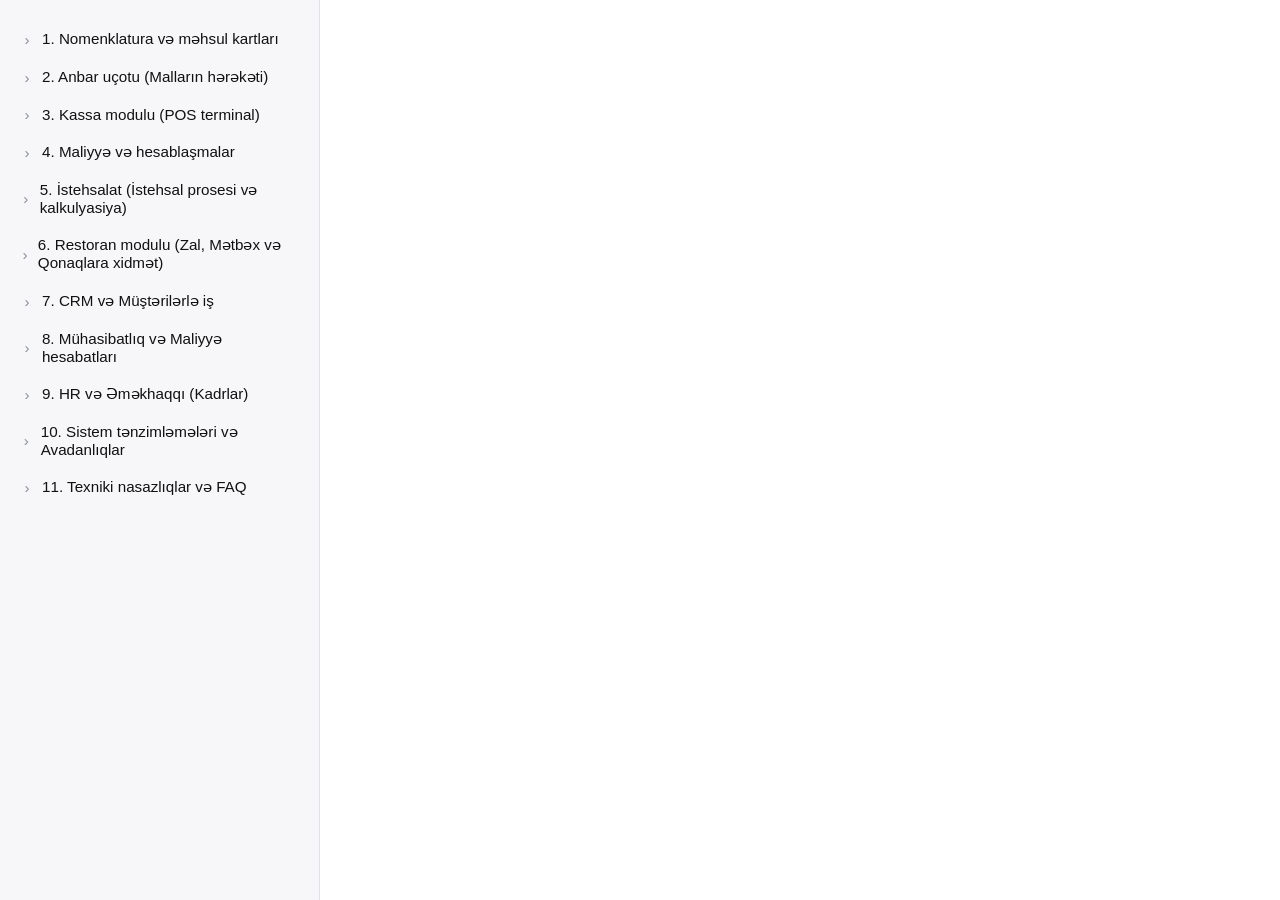
<file: task.html>
<!DOCTYPE html>
<html lang="az">
<head>
    <meta charset="UTF-8">
    <meta name="viewport" content="width=device-width, initial-scale=1.0">
    <link rel="stylesheet" href="task.css">
    <title>Sənədləşdirmə</title>
</head>
<body>

    <!-- MOBIL YUXARI PANEL (yalniz kicik ekranlarda gorunur) -->
    <div class="mobile-topbar" id="mobileTopbar">
        <button class="menu-btn" id="menuBtn" aria-label="Menyu">
            <span></span><span></span><span></span>
        </button>
        <span class="mobile-title" id="mobileTitle">Sənədləşdirmə</span>
    </div>
    <div class="sidebar-overlay" id="sidebarOverlay"></div>

    <div class="layout">

        <!-- SOL TƏRƏF: BAŞLIQLAR AĞACI -->
        <aside class="sidebar" id="sidebar">

            <div class="tree-block">
                <div class="tree-block-header">
                    <span class="chevron">&#8250;</span>
                    <span class="block-title">1. Nomenklatura və məhsul kartları</span>
                </div>
                <div class="tree-subs">
                    <div class="tree-sub" data-target="b1-s1">1.1. Yeni məhsulun yaradılması</div>
                    <div class="tree-sub" data-target="b1-s2">1.2. Kateqoriyalar və qruplar</div>
                    <div class="tree-sub" data-target="b1-s3">1.3. Qiymətlər və marja</div>
                </div>
            </div>

            <div class="tree-block">
                <div class="tree-block-header">
                    <span class="chevron">&#8250;</span>
                    <span class="block-title">2. Anbar uçotu (Malların hərəkəti)</span>
                </div>
                <div class="tree-subs">
                    <div class="tree-sub" data-target="b2-s1">2.1. Mədaxil (Malın qəbulu)</div>
                    <div class="tree-sub" data-target="b2-s2">2.2. Silinmə (Məxaric / Spisaniye)</div>
                    <div class="tree-sub" data-target="b2-s3">2.3. Anbarlararası yerdəyişmə (Transfer)</div>
                    <div class="tree-sub" data-target="b2-s4">2.4. İnventarizasiya (Sayım)</div>
                </div>
            </div>

            <div class="tree-block">
                <div class="tree-block-header">
                    <span class="chevron">&#8250;</span>
                    <span class="block-title">3. Kassa modulu (POS terminal)</span>
                </div>
                <div class="tree-subs">
                    <div class="tree-sub" data-target="b3-s1">3.1. İş gününün başlanması və bağlanması</div>
                    <div class="tree-sub" data-target="b3-s2">3.2. Çekin vurulması</div>
                    <div class="tree-sub" data-target="b3-s3">3.3. Ödəniş və qarışıq ödəniş növləri</div>
                    <div class="tree-sub" data-target="b3-s4">3.4. Geri qaytarma (İadə) və ləğvetmə</div>
                </div>
            </div>

            <div class="tree-block">
                <div class="tree-block-header">
                    <span class="chevron">&#8250;</span>
                    <span class="block-title">4. Maliyyə və hesablaşmalar</span>
                </div>
                <div class="tree-subs">
                    <div class="tree-sub" data-target="b4-s1">4.1. Borclar və təchizatçılarla hesablaşma</div>
                    <div class="tree-sub" data-target="b4-s2">4.2. Şirkətin xərcləri</div>
                </div>
            </div>

            <div class="tree-block">
                <div class="tree-block-header">
                    <span class="chevron">&#8250;</span>
                    <span class="block-title">5. İstehsalat (İstehsal prosesi və kalkulyasiya)</span>
                </div>
                <div class="tree-subs">
                    <div class="tree-sub" data-target="b5-s1">5.1. Texnoloji xəritələr (Reseptura)</div>
                    <div class="tree-sub" data-target="b5-s2">5.2. İstehsalat aktı (Buraxılış)</div>
                    <div class="tree-sub" data-target="b5-s3">5.3. Yarımfabrikatlar</div>
                </div>
            </div>

            <div class="tree-block">
                <div class="tree-block-header">
                    <span class="chevron">&#8250;</span>
                    <span class="block-title">6. Restoran modulu (Zal, Mətbəx və Qonaqlara xidmət)</span>
                </div>
                <div class="tree-subs">
                    <div class="tree-sub" data-target="b6-s1">6.1. Zal və masaların idarə edilməsi</div>
                    <div class="tree-sub" data-target="b6-s2">6.2. Sifarişin qəbulu və modifikatorlar</div>
                    <div class="tree-sub" data-target="b6-s3">6.3. Hesabın bölünməsi və bağlanması</div>
                </div>
            </div>

            <div class="tree-block">
                <div class="tree-block-header">
                    <span class="chevron">&#8250;</span>
                    <span class="block-title">7. CRM və Müştərilərlə iş</span>
                </div>
                <div class="tree-subs">
                    <div class="tree-sub" data-target="b7-s1">7.1. Müştəri bazası və profili</div>
                    <div class="tree-sub" data-target="b7-s2">7.2. Loyallıq sistemi və bonuslar</div>
                    <div class="tree-sub" data-target="b7-s3">7.3. Borc limitləri (Nisyə satışı)</div>
                </div>
            </div>

            <div class="tree-block">
                <div class="tree-block-header">
                    <span class="chevron">&#8250;</span>
                    <span class="block-title">8. Mühasibatlıq və Maliyyə hesabatları</span>
                </div>
                <div class="tree-subs">
                    <div class="tree-sub" data-target="b8-s1">8.1. Hesablar və kassalar</div>
                    <div class="tree-sub" data-target="b8-s2">8.2. Əsas maliyyə hesabatları</div>
                    <div class="tree-sub" data-target="b8-s3">8.3. Qarşılıqlı üzləşmə aktları (Akt sverki)</div>
                </div>
            </div>

            <div class="tree-block">
                <div class="tree-block-header">
                    <span class="chevron">&#8250;</span>
                    <span class="block-title">9. HR və Əməkhaqqı (Kadrlar)</span>
                </div>
                <div class="tree-subs">
                    <div class="tree-sub" data-target="b9-s1">9.1. Əməkdaş profili və giriş hüquqları</div>
                    <div class="tree-sub" data-target="b9-s2">9.2. İş vaxtının uçotu</div>
                    <div class="tree-sub" data-target="b9-s3">9.3. Əməkhaqqı hesablanması</div>
                </div>
            </div>

            <div class="tree-block">
                <div class="tree-block-header">
                    <span class="chevron">&#8250;</span>
                    <span class="block-title">10. Sistem tənzimləmələri və Avadanlıqlar</span>
                </div>
                <div class="tree-subs">
                    <div class="tree-sub" data-target="b10-s1">10.1. Ticarət avadanlıqlarının qoşulması</div>
                    <div class="tree-sub" data-target="b10-s2">10.2. Filial və anbar strukturu</div>
                </div>
            </div>

            <div class="tree-block">
                <div class="tree-block-header">
                    <span class="chevron">&#8250;</span>
                    <span class="block-title">11. Texniki nasazlıqlar və FAQ</span>
                </div>
                <div class="tree-subs">
                    <div class="tree-sub" data-target="b11-s1">11.1. Problemlərin həlli</div>
                </div>
            </div>

        </aside>

        <!-- SAĞ TƏRƏF: SUAL VƏ CAVABLAR -->
        <main class="content" id="content">

            <div class="placeholder" id="placeholder"></div>

            <!-- 1.1 -->
            <section class="qa-section" id="b1-s1">
                <div class="content-heading">
                    <h1 class="content-eyebrow">1. Nomenklatura və məhsul kartları</h1>
                    <h2>1.1. Yeni məhsulun yaradılması</h2>
                </div>

                <div class="qa-item">
                    <p class="qa-question">Hansı xanaların doldurulması mütləqdir (ad, barkod, ölçü vahidi, ƏDV dərəcəsi)?</p>

                    <div class="qa-answer qa-answer--rich">
                        <p>Yeni məhsulun əlavə edilməsi üçün aşağıdakı düyməyə klik edilir:</p>
                        <img src="image/yeni.jpg" class="qa-image qa-image--auto" alt="Yeni məhsul əlavə et düyməsi">

                        <img src="image/esas.jpg" class="qa-image" alt="Əsas bölməsi">
                        <h3 class="answer-subtitle">Əsas bölməsində</h3>
                        <div class="field-list">
                            <p><strong>Ad</strong> — məhsulun adı; mütləq doldurulmalıdır (qırmızı ulduzla işarələnib).</p>
                            <p><strong>Kateqoriya</strong> — məhsulun aid olduğu kateqoriya seçilir; yoxdursa "+" ilə yeni kateqoriya yaradıla bilər.</p>
                            <p><strong>Şöbə</strong> — məhsulun bağlı olduğu şöbə seçilir; eyni şəkildə "+" ilə yenisi əlavə edilə bilər.</p>
                            <p><strong>Növ</strong> — məhsulun tipi seçilir (məsələn "Məhsul").</p>
                            <p><strong>Alış Qiyməti</strong> — məhsulun təchizatçıdan alındığı qiymət yazılır.</p>
                            <p><strong>Qiymət</strong> — müştəriyə satılacaq son qiymət yazılır.</p>
                            <p><strong>Minimum Qiymət</strong> — endirim zamanı qiymətin düşə biləcəyi ən aşağı hədd göstərilir.</p>
                            <p><strong>"+ Qiymət növü əlavə et"</strong> — istəyə görə əlavə qiymət tipləri (topdan, VIP və s.) yaratmaq üçün.</p>
                            <p><strong>Barkod</strong> — məhsulun barkodu; əllə yazıla və ya skanerlə oxudula bilər.</p>
                            <p><strong>Vahid</strong> — ölçü vahidi (ədəd, kq və s.) seçilir.</p>
                            <p><strong>Minimal qalıq</strong> — anbarda bu miqdardan aşağı düşəndə xəbərdarlıq üçün hədd göstərilir.</p>
                            <p><strong>Çəkili məhsul</strong> — açar aktiv edilərsə, məhsul ədədlə deyil, çəki ilə (kq/qram) satılan kimi qeyd olunur.</p>
                        </div>

                        <div class="answer-divider"></div>

                        <img src="image/diger.jpg" class="qa-image" alt="Digər bölməsi">
                        <h3 class="answer-subtitle">Digər bölməsində</h3>
                        <div class="field-list">
                            <p><strong>Açıqlama</strong> — məhsul haqqında əlavə qeyd və izahat üçün sahə.</p>
                            <p><strong>Ödənişsizdir</strong> — açar aktiv edilərsə, məhsul pulsuz (nümunə, hədiyyə və s.) kimi qeyd olunur.</p>
                            <p><strong>Rəng</strong> — məhsula sistemdə vizual fərqləndirmə üçün rəng kodu (#000000 kimi) təyin edilir.</p>
                        </div>

                        <div class="answer-divider"></div>

                        <img src="image/muhasibat.jpg" class="qa-image" alt="Mühasibatlıq bölməsi">
                        <h3 class="answer-subtitle">Mühasibatlıq bölməsində</h3>
                        <div class="field-list">
                            <p><strong>Vergi</strong> — məhsula aid vergi dərəcəsi (ƏDV) seçilir.</p>
                            <p><strong>Satış gəliri hesabı</strong> — satışdan əldə olunan gəlirin yazılacağı mühasibat hesabı.</p>
                            <p><strong>Maya dəyəri hesabı</strong> — satış zamanı məhsulun maya dəyərinin köçürüləcəyi hesab.</p>
                            <p><strong>Ehtiyat hesabı</strong> — anbardakı satılmamış qalığın dəyərinin göstərildiyi hesab.</p>
                        </div>

                        <div class="answer-divider"></div>

                        <img src="image/techizat.jpg" class="qa-image" alt="Təchizatçılar bölməsi">
                        <h3 class="answer-subtitle">Təchizatçılar bölməsində</h3>
                        <p>Təchizatçı sütunu məhsulu təmin edən təchizatçının adının göstərildiyi yerdir.</p>

                        <div class="answer-divider"></div>

                        <img src="image/qablasdirma.jpg" class="qa-image" alt="Qablaşdırma bölməsi">
                        <h3 class="answer-subtitle">Qablaşdırma bölməsində</h3>
                        <p>Eyni məhsulu bir neçə fərqli ölçüdə (qablaşdırma formasında) satmaq mümkün olur — məsələn məhsul əsas vahiddə (ədəd, kq) uçota alınsa da, müştəriyə bəzən tək-tək, bəzən isə toplu (qutu, karton, paket) şəkildə satıla bilər. Bu bölmədə hər qablaşdırma növü üçün ayrıca miqdar, qiymət və barkod təyin olunur ki, kassada hansı forma seçilirsə seçilsin, sistem anbardakı əsas vahidə görə düzgün silmə aparsın və doğru qiymətlə satsın.</p>

                        <div class="answer-divider"></div>

                        <img src="image/tekrarsifaris.jpg" class="qa-image" alt="Təkrar sifariş qaydaları bölməsi">
                        <h3 class="answer-subtitle">Təkrar sifariş qaydaları bölməsində</h3>
                        <p>Sistem məhsulun anbardakı qalığını özü izləyib, müəyyən hədddən aşağı düşəndə təyin olunmuş təchizatçıya avtomatik (və ya xatırladıcı şəklində) sifariş ehtiyacı yaradır — beləliklə mal bitmədən əvvəl yenidən sifariş vermək unudulmaz.</p>
                    </div>
                </div>

                <div class="qa-item">
                    <p class="qa-question">Barkod necə əlavə olunur: əllə, yoxsa skanerlə? Məhsul çəki ilə və ya ədədlə satıldıqda fərq nədir?</p>
                    <p class="qa-answer">Barkod həm skanerlə oxudulub sahəyə avtomatik yazıla bilər, həm də klaviaturadan əllə daxil edilə bilər. Ədədlə satılan məhsulda barkod sabit koddur. Çəki ilə satılan məhsulda barkodun içinə çəki tərəzidə kodlaşdırılır və kassa bu kodu oxuyanda çəkini avtomatik tanıyır.</p>
                </div>
            </section>

            <!-- 1.2 -->
            <section class="qa-section" id="b1-s2">
                <div class="content-heading">
                    <h1 class="content-eyebrow">1. Nomenklatura və məhsul kartları</h1>
                    <h2>1.2. Kateqoriyalar və qruplar</h2>
                </div>

                <div class="qa-item">
                    <p class="qa-question">Kateqoriya ağacı (qovluqlar və alt qovluqlar) necə qurulur?</p>
                    <div class="qa-answer qa-answer--rich">
                        <p>Kateqoriyalar əsas menyu bölməsində "Kateqoriyalar" bölməsindən yaradılır. Əvvəlcə əsas (üst) kateqoriya açılır, sonra onun daxilində alt-kateqoriyalar əlavə edilir. Hər məhsul yaradılarkən ona uyğun kateqoriya seçilir.</p>
                        <img src="image/kateqoriya.jpg" class="qa-image" alt="Kateqoriyalar bölməsi">
                        <h3 class="answer-subtitle">Kateqoriyanın yaradılması</h3>
                        <div class="field-list">
                            <p><strong>Əsas kateqoriya</strong> — məhsulların aid olduğu əsas qovluq yaradılır.</p>
                            <p><strong>Alt kateqoriya</strong> — əsas kateqoriyanın daxilində əlavə qovluq yaradılır.</p>
                            <p><strong>Ana kateqoriya</strong> — alt-kateqoriya yaradılarkən onun hansı əsas kateqoriyaya aid olduğu seçilir.</p>
                            <p><strong>Məhsul</strong> — məhsul yaradılarkən uyğun kateqoriyaya əlavə olunur.</p>
                        </div>
                    </div>
                </div>

                <div class="qa-item">
                    <p class="qa-question">Məhsulları bir kateqoriyadan digərinə toplu şəkildə köçürmək mümkündürmü?</p>
                    <div class="qa-answer qa-answer--rich">
                        <p>Əksər sistemlərdə bəli — məhsul siyahısında bir neçə məhsul işarələnib "Kateqoriyanı dəyiş" əməliyyatı ilə hamısı eyni vaxtda yeni kateqoriyaya köçürülə bilər.</p>
                        <h3 class="answer-subtitle">Kateqoriyanın dəyişdirilməsi</h3>
                        <div class="field-list">
                            <p><strong>Məhsulların seçilməsi</strong> — köçürülmək istənilən məhsullar siyahıdan seçilir.</p>
                            <p><strong>Kateqoriyanı dəyiş</strong> — seçilmiş məhsullar üçün kateqoriya dəyişdirmə əməliyyatı seçilir.</p>
                            <p><strong>Yeni kateqoriya</strong> — məhsulların keçiriləcəyi yeni kateqoriya seçilir.</p>
                        </div>
                    </div>
                </div>
            </section>

            <!-- 1.3 -->
            <section class="qa-section" id="b1-s3">
                <div class="content-heading">
                    <h1 class="content-eyebrow">1. Nomenklatura və məhsul kartları</h1>
                    <h2>1.3. Qiymətlər və marja</h2>
                </div>

                <div class="qa-item">
                    <p class="qa-question">Maye dəyəri (alış qiyməti) ilə satış qiyməti arasındakı fərq necə tənzimlənir?</p>
                    <p class="qa-answer">Maya dəyəri mədaxil qaiməsindəki alış qiymətinə əsasən avtomatik hesablanır, satış qiyməti isə əl ilə və ya marja faizi göstərməklə təyin olunur. Fərq (marja) sistem tərəfindən avtomatik hesablanıb hesabatlarda göstərilir.</p>
                </div>
                <div class="qa-item">
                    <p class="qa-question">Fərqli qiymət növləri təyin etmək olarmı (pərakəndə, topdan, endirimli)?</p>
                    <p class="qa-answer">Bəli, çox sistemdə "qiymət tipləri" funksiyası var — eyni məhsula bir neçə qiymət (pərakəndə, topdan, VIP, endirimli) təyin edilir və kassada müştəri tipinə görə uyğun qiymət seçilir.</p>
                </div>
            </section>

            <!-- 2.1 -->
            <section class="qa-section" id="b2-s1">
                <div class="content-heading">
                    <h1 class="content-eyebrow">2. Anbar uçotu (Malların hərəkəti)</h1>
                    <h2>2.1. Mədaxil (Malın qəbulu)</h2>
                </div>

                <div class="qa-item">
                    <p class="qa-question">Addım-addım: «Mədaxil qaiməsi» necə yaradılır?</p>
                    <div class="qa-answer qa-answer--rich">
                        <p>Daxilolma sənədi anbara yeni məhsulların əlavə edilməsi üçün yaradılır. Yeni daxilolma yaratmaq üçün müvafiq bölməyə keçilir və sənəd üzrə əsas məlumatlar doldurulur.</p>
                        <img src="image/daxilolma.jpg" class="qa-image" alt="Daxilolmalar bölməsi">
                        <div class="field-list">
                            <p><strong>Nömrə</strong> — sənədin unikal nömrəsidir. Sistem tərəfindən avtomatik təyin oluna bilər və daxilolma sənədini müəyyən etmək üçün istifadə olunur.</p>
                            <p><strong>Tarix</strong> — daxilolmanın yaradıldığı və ya məhsulların anbara daxil olduğu tarix və saat qeyd olunur.</p>
                            <p><strong>Anbar</strong> — məhsulların hansı anbara daxil ediləcəyi seçilir. Anbar seçimi üçün “Seçin...” sahəsindən uyğun anbar seçilir.</p>
                            <p><strong>Məhsullar</strong> — daxil ediləcək məhsullar bu bölmədən əlavə olunur. “Məhsullar” düyməsinə klikləməklə məhsul siyahısından lazımi məhsullar seçilir.</p>
                            <p><strong>Miqdar</strong> — anbara daxil edilən məhsulun miqdarı qeyd olunur.</p>
                            <p><strong>Maya Dəyəri</strong> — məhsulun alış və ya maya dəyəri göstərilir. Bu məlumat məhsulun anbara hansı dəyərlə daxil olduğunu müəyyənləşdirmək üçün istifadə olunur.</p>
                            <p><strong>Vahid</strong> — məhsulun ölçü vahidi göstərilir. Məsələn, ədəd, kq, litr və s.</p>
                            <p><strong>Qeyd</strong> — daxilolma ilə bağlı əlavə məlumat yazmaq üçün istifadə olunur.</p>
                        </div>
                    </div>
                </div>
                <div class="qa-item">
                    <p class="qa-question">Təchizatçı necə seçilir və kağız qaimənin nömrəsi hara qeyd olunur?</p>
                    <div class="qa-answer qa-answer--rich">
                        <p>Təchizatçı məhsul və ya xidmətlərin müəssisəyə təqdim edilməsinə cavabdeh olan tərəfdir. Təchizatçının sistemə əlavə edilməsi zamanı onun əsas məlumatları, əlaqə vasitələri və ünvan məlumatları qeyd olunur.</p>
                        <img src="image/techizatci.jpg" class="qa-image" alt="Təchizatçi bölməsi">
                        <h3 class="answer-subtitle">Əsas məlumatlar bölməsində:</h3>
                        <div class="field-list">
                            <p><strong>Kod</strong> — təchizatçını sistemdə fərqləndirmək üçün istifadə olunan unikal kod qeyd edilir.</p>
                            <p><strong>Ad</strong> — təchizatçının adı yazılır. Bu sahənin doldurulması məcburidir.</p>
                            <p><strong>Aktiv</strong> — təchizatçının hazırda aktiv olub-olmadığını müəyyən edir. Aktiv olduqda təchizatçı digər əməliyyatlarda seçilə bilər.</p>
                            <p><strong>Şirkətdir</strong> — təchizatçının şirkət olub-olmadığını göstərir.</p>
                            <p><strong>ƏDV Ödəyicisidir</strong> — təchizatçının ƏDV ödəyicisi olub-olmadığını müəyyən edir.</p>
                            <p><strong>Müştəri</strong> — həmin tərəfin eyni zamanda müştəri kimi də istifadə olunmasını göstərir.</p>
                            <p><strong>Təchizatçı</strong> — tərəfin təchizatçı kimi sistemdə istifadə olunmasını müəyyən edir. Təchizatçı seçimi aktiv edildikdə həmin tərəf daxilolma və digər satınalma əməliyyatlarında təchizatçı kimi seçilə bilər.</p>
                            <p><strong>VÖEN</strong> — təchizatçının vergi ödəyicisinin eyniləşdirmə nömrəsi qeyd edilir.</p>
                            <p><strong>FİN</strong> — fiziki şəxsin şəxsiyyətini müəyyən edən FİN kodu qeyd edilir.</p>
                            <p><strong>Telefon</strong> — təchizatçının əlaqə nömrəsi qeyd olunur.</p>
                            <p><strong>E-poçt</strong> — təchizatçının elektron poçt ünvanı yazılır.</p>
                            <p><strong>Qeyd</strong> — təchizatçı haqqında əlavə məlumatların qeyd edilməsi üçün istifadə olunur.</p>
                            <p><strong>Hüquqi ünvan</strong> — təchizatçının rəsmi hüquqi ünvanı qeyd edilir.</p>
                            <p><strong>Faktiki ünvan</strong> — təchizatçının faktiki fəaliyyət göstərdiyi ünvan yazılır.</p>
                        </div>

                        <div class="answer-divider"></div>

                        <img src="image/kommersiya.jpg" class="qa-image" alt="Kommersiya və mühasibatliq bölməsi">
                        <h3 class="answer-subtitle">Kommersiya və mühasibatlıq bölməsində:</h3>
                        <div class="field-list">
                            <p><strong>Üst Tərəf-müqabil</strong> — təchizatçının hansı üst tərəf-müqabilə aid olduğunu seçmək üçün istifadə olunur. Lazım olan tərəf-müqabil “Seçin...” sahəsindən seçilir.</p>
                            <p><strong>Qrup</strong> — təchizatçının aid olduğu qrup seçilir. Bu seçim təchizatçıların sistemdə qruplaşdırılmasına və daha rahat idarə olunmasına imkan verir.</p>
                            <p><strong>Qiymət növü</strong> — təchizatçı ilə aparılan əməliyyatlarda istifadə olunacaq qiymət növü seçilir.</p>
                            <p><strong>Kart</strong> — təchizatçı ilə bağlı kart və ya müvafiq kart məlumatı qeyd olunur.</p>
                            <p><strong>Bonus</strong> — təchizatçı üzrə tətbiq olunan bonus dəyəri qeyd edilir.</p>
                            <p><strong>Debitor borclar hesabı</strong> — təchizatçı ilə bağlı yaranan debitor borcların hansı mühasibat hesabında uçota alınacağını müəyyən etmək üçün istifadə olunur.</p>
                            <p><strong>Kreditor borclar hesabı</strong> — təchizatçı qarşısında yaranan kreditor borcların hansı mühasibat hesabında uçota alınacağını müəyyən edir.</p>
                        </div>

                        <div class="answer-divider"></div>

                        <img src="image/bank-hesablari.jpg" class="qa-image" alt="Bank hesabları bölməsi">
                        <h3 class="answer-subtitle">Bank hesabları bölməsində:</h3>
                        <div class="field-list">
                            <p><strong>Bank identifikasiyası</strong> — bankın identifikasiya məlumatı qeyd olunur.</p>
                            <p><strong>Bank</strong> — təchizatçının hesabının yerləşdiyi bank seçilir və ya qeyd olunur.</p>
                            <p><strong>Ünvan</strong> — bankın ünvanı göstərilir</p>
                            <p><strong>Müxbir hesab</strong> — bank hesabı ilə bağlı müxbir hesab məlumatı qeyd olunur.</p>
                            <p><strong>Bank hesabı</strong> — təchizatçının bank hesabının nömrəsi qeyd edilir.</p>
                        </div>

                        <p>Beləliklə, təchizatçının əsas məlumatları, kommersiya və mühasibatlıq məlumatları, həmçinin bank hesabları tam şəkildə qeyd olunmuş olur.</p>

                    </div>
                </div>
                <div class="qa-item">
                    <p class="qa-question">Sənəd təsdiqləndikdən sonra anbarda olan məhsulun maya dəyəri necə dəyişir?</p>
                    <p class="qa-answer">Sənəd təsdiqlənən kimi məhsulun anbar qalığı və maya dəyəri yenilənir; adətən orta çəkili maya dəyəri metodu ilə hesablanır.</p>
                </div>
            </section>

            <!-- 2.2 -->
            <section class="qa-section" id="b2-s2">
                <div class="content-heading">
                    <h1 class="content-eyebrow">2. Anbar uçotu (Malların hərəkəti)</h1>
                    <h2>2.2. Silinmə (Məxaric / Spisaniye)</h2>
                </div>

                <div class="qa-item">
                    <p class="qa-question">Mal hansı hallarda silinir (xarab olma, sınma, istifadə müddətinin bitməsi)?</p>
                    <div class="qa-answer qa-answer--rich">
                        <img src="image/silinmeler.jpg" class="qa-image" alt="Kommersiya və mühasibatliq bölməsi">
                        <h3 class="answer-subtitle">Silinmə bölməsində:</h3>
                        <div class="field-list">
                            <p><strong>Nömrə</strong> — sənədə sistem tərəfindən avtomatik verilən nömrə (məsələn "WH/SCRAP/2026/000001"); əllə dəyişdirilmir.</p>
                            <p><strong>Anbar</strong> — silinmənin hansı anbardan aparılacağını göstərir; qırmızı ulduzla işarələndiyi üçün mütləq seçilməlidir. Siyahıda yoxdursa, "+" ilə yeni anbar əlavə etmək olar.</p>
                            <p><strong>Tarix</strong> — sənədin tarix və saatı; standart olaraq cari vaxt gəlir, "X" ilə silinib dəyişdirilə bilər.</p>
                            <p><strong>Məhsullar</strong> — silinəcək məhsulların siyahısını göstərir. Cədvəldə hər sətirdə Məhsul adı, anbardakı cari Qalıq, silinəcək Miqdar, məhsulun Maya dəyəri və Vahidi görünür.</p>
                            <p><strong>Axtar</strong> — Axtar sahəsi ilə silinəcək məhsullar siyahıya əlavə edilir. Sol tərəfdəki checkbox isə bir neçə sətri eyni anda seçib toplu əməliyyat (məsələn silmək) aparmaq üçündür.</p>
                            <p><strong>Qeyd</strong> — silinmənin səbəbini (xarab olma, sınma və s.) qeyd etmək üçün sərbəst mətn sahəsidir.</p>
                            <p><strong>Yekun məbləğ</strong> — sənədə əlavə olunan bütün məhsulların cəmi miqdarı və onların ümumi maya dəyəri.</p>
                        </div>
                    </div>
                </div>
                <div class="qa-item">
                    <p class="qa-question">Silinmə səbəbi necə göstərilir və bu xərc hansı maddəyə yazılır?</p>
                    <p class="qa-answer">Silinmə sənədi yaradılarkən "səbəb" sahəsindən uyğun variant seçilir. Bu məbləğ mühasibat hesabatlarında "Digər xərclər" və ya "Anbar itkiləri" maddəsinə yazılır.</p>
                </div>
            </section>

            <!-- 2.3 -->
            <section class="qa-section" id="b2-s3">
                <div class="content-heading">
                    <h1 class="content-eyebrow">2. Anbar uçotu (Malların hərəkəti)</h1>
                    <h2>2.3. Anbarlararası yerdəyişmə (Transfer)</h2>
                </div>

                <div class="qa-item">
                    <p class="qa-question">Malları «Əsas anbar»dan «Bar» və ya «Mətbəx» anbarına necə köçürmək olar?</p>
                    <div class="qa-answer qa-answer--rich">
                        <p>"Yerdəyişmə" sənədi yaradılır, göndərən anbar və qəbul edən anbar seçilir, köçürüləcək məhsullar və miqdar göstərilib sənəd təsdiqlənir.</p>
                        <img src="image/yerdeyisme.jpg" class="qa-image" alt="Yerdəyişmə bölməsi">
                        <h3 class="answer-subtitle">Yerdəyişmə bölməsində</h3>
                        <div class="field-list">
                            <p><strong>Nömrə</strong> — sənədə sistem tərəfindən avtomatik verilən nömrə (məsələn "WH/INT/2026/000001"); əllə dəyişdirilmir.</p>
                            <p><strong>Tarix</strong> — sənədin tarix və saatı; standart olaraq cari vaxt gəlir, "X" ilə silinib dəyişdirilə bilər.</p>
                            <p><strong>Anbardan</strong> — malın göndəriləcəyi (çıxış ediləcəyi) mənbə anbar; qırmızı ulduzla işarələndiyi üçün mütləqdir. Siyahıda yoxdursa "+" ilə yeni anbar əlavə edilə bilər.</p>
                            <p><strong>Anbara</strong> — malın daxil olacağı (qəbul ediləcəyi) təyinat anbarı; bu da mütləq sahədir.</p>
                            <p><strong>Məhsullar</strong> — köçürüləcək məhsulların siyahısını göstərir. Cədvəldə hər sətirdə Məhsul adı, göndərən anbardakı cari Qalıq, köçürüləcək Miqdar, məhsulun Maya dəyəri və Vahidi görünür.</p>
                            <p><strong>Axtar və ya Məhsullar</strong> — Axtar sahəsi və ya "Məhsullar" düyməsi ilə köçürüləcək məhsullar siyahıya əlavə edilir. Checkbox isə bir neçə sətri eyni anda seçib toplu əməliyyat aparmaq üçündür.</p>
                            <p><strong>Qeyd</strong> — yerdəyişmənin səbəbini və ya əlavə qeydləri yazmaq üçün sərbəst mətn sahəsidir.</p>
                        </div>
                    </div>
                </div>
                <div class="qa-item">
                    <p class="qa-question">Yerdəyişmə zamanı malın çatmasını kim və hansı mərhələdə təsdiqləyir?</p>
                    <p class="qa-answer">Adətən qəbul edən tərəfin (bar və ya mətbəx) məsul işçisi sənədi "Qəbul et" düyməsi ilə təsdiqləyir, bundan sonra mal həmin anbarın qalığına əlavə olunur.</p>
                </div>
            </section>

            <!-- 2.4 -->
            <section class="qa-section" id="b2-s4">
                <div class="content-heading">
                    <h1 class="content-eyebrow">2. Anbar uçotu (Malların hərəkəti)</h1>
                    <h2>2.4. İnventarizasiya (Sayım)</h2>
                </div>

                <div class="qa-item">
                    <p class="qa-question">Əllə sayım aparmaq üçün akt (blank) necə çap olunur?</p>
                    <div class="qa-answer qa-answer--rich">
                        <p>"İnventarizasiya" bölməsindən yeni akt yaradılır, sistem cari qalıqları boş sütun ilə çap formasına çıxarır, işçilər faktiki miqdarı əllə həmin blankda qeyd edir.</p>
                        <img src="image/inventarizasiya.jpg" class="qa-image" alt="inventarizasiya bölməsi">
                        <h3 class="answer-subtitle">İnventarizasiya bölməsində:</h3>
                        <div class="field-list">
                            <p><strong>Nömrə</strong> — sənədə sistem tərəfindən avtomatik verilən nömrə (məsələn "WH/ADJ/2026/000001"); əllə dəyişdirilmir.</p>
                            <p><strong>Anbar</strong> — inventarizasiyanın hansı anbarda aparılacağını göstərir; qırmızı ulduzla işarələndiyi üçün mütləqdir. Siyahıda yoxdursa "+" ilə yeni anbar əlavə edilə bilər.</p>
                            <p><strong>Tarix</strong> — sənədin tarix və saatı; standart olaraq cari vaxt gəlir, "X" ilə silinib dəyişdirilə bilər.</p>
                            <p><strong>Məhsullar</strong> — sayılan məhsulların siyahısını göstərir. Cədvəldə hər sətirdə Məhsul adı, Qalıq, Sistem miqdarı (proqramda uçotda görünən miqdar), Sayılmış miqdar (əl ilə faktiki sayılıb daxil edilən miqdar), Miqdar (fərq — artıq və ya əskik), məhsulun Maya dəyəri və Vahidi görünür.</p>
                            <p><strong>Axtar və ya Məhsullar</strong>— Axtar sahəsi və ya "Məhsullar" düyməsi ilə sayılacaq məhsullar siyahıya əlavə edilir. Checkbox isə bir neçə sətri eyni anda seçib toplu əməliyyat aparmaq üçündür.</p>
                            <p><strong>Qeyd</strong> — inventarizasiya ilə bağlı əlavə qeydlər üçün sərbəst mətn sahəsidir.</p>
                            <p><strong>Yekun məbləğ</strong> — sənədə daxil olan bütün məhsullar üzrə fərqin ümumi miqdarı və onun məbləğ ekvivalenti.</p>
                        </div>
                    </div>
                </div>
                <div class="qa-item">
                    <p class="qa-question">Faktiki qalıqlar proqrama necə daxil edilir?</p>
                    <p class="qa-answer">Blankdakı faktiki rəqəmlər inventarizasiya sənədində hər məhsulun qarşısına əl ilə yazılır (və ya barkod skaneri ilə sayılıb avtomatik cəmlənir).</p>
                </div>
                <div class="qa-item">
                    <p class="qa-question">Sistem artıq və ya əskik gələn malları necə göstərir və bu fərqlər hansı sənədlə tənzimlənir?</p>
                    <p class="qa-answer">Sistem faktiki miqdarı sistem qalığı ilə müqayisə edib fərqi göstərir. Sənəd təsdiqlənəndə artıqlıq avtomatik mədaxil, əskiklik isə silinmə kimi sistemə yazılır.</p>
                </div>
            </section>

            <!-- 3.1 -->
            <section class="qa-section" id="b3-s1">
                <div class="content-heading">
                    <h1 class="content-eyebrow">3. Kassa modulu (POS terminal)</h1>
                    <h2>3.1. İş gününün başlanması və bağlanması</h2>
                </div>

                <div class="qa-item">
                    <p class="qa-question">Kassir sistemə necə daxil olur (PIN-kod, kart, şifrə)?</p>
                    <p class="qa-answer">Kassir öz istifadəçi adı/PIN-kodu, maqnit kartı və ya barmaq izi ilə sistemə giriş edir — istifadə olunan üsul sistemin təhlükəsizlik tənzimləmələrindən asılıdır.</p>
                </div>
                <div class="qa-item">
                    <p class="qa-question">Növbə (smena) necə açılır və xırdalamaq üçün kassa qalığı necə daxil edilir?</p>
                    <p class="qa-answer">Kassir daxil olduqdan sonra "Növbəni aç" düyməsinə basır və kassada olan başlanğıc nağd pul məbləğini daxil edir. Bu məbləğ "Kassa avansı" kimi sənədləşir.</p>
                </div>
                <div class="qa-item">
                    <p class="qa-question">Z-hesabat necə çıxarılır və növbə necə qapadılır?</p>
                    <p class="qa-answer">Növbə sonunda "Növbəni bağla" seçilir, sistem gün ərzindəki bütün satışları yekunlaşdırıb Z-hesabatı formalaşdırır. Nağd pul qalığı faktiki kassa ilə tutuşdurulur.</p>
                </div>
            </section>

            <!-- 3.2 -->
            <section class="qa-section" id="b3-s2">
                <div class="content-heading">
                    <h1 class="content-eyebrow">3. Kassa modulu (POS terminal)</h1>
                    <h2>3.2. Çekin vurulması</h2>
                </div>

                <div class="qa-item">
                    <p class="qa-question">Məhsul çekə necə əlavə olunur: skanerlə, axtarışla, yoxsa sürətli menyu düymələri ilə?</p>
                    <p class="qa-answer">Hər üç üsul mümkündür: barkod skaneri ilə oxutmaq, məhsul adını axtarış sətrində yazmaq, və ya ekrandakı sürətli-satış düymələrinə toxunmaq.</p>
                </div>
                <div class="qa-item">
                    <p class="qa-question">Məhsulun sayı necə dəyişdirilir və ya səhv vurulmuş mal çekdən necə silinir?</p>
                    <p class="qa-answer">Çekdəki məhsula toxunub miqdar sahəsindən say dəyişdirilir. Səhv əlavə olunmuş məhsul seçilib "Sil" düyməsi ilə çekdən çıxarılır.</p>
                </div>
                <div class="qa-item">
                    <p class="qa-question">Endirim necə tətbiq olunur (əllə daxil edilən və ya müştərinin loyallıq kartı ilə)?</p>
                    <p class="qa-answer">Endirim ya kassir tərəfindən əl ilə faiz/məbləğ kimi daxil edilir, ya da müştərinin loyallıq kartı sistemə daxil ediləndə ona bağlı endirim avtomatik tətbiq olunur.</p>
                </div>
            </section>

            <!-- 3.3 -->
            <section class="qa-section" id="b3-s3">
                <div class="content-heading">
                    <h1 class="content-eyebrow">3. Kassa modulu (POS terminal)</h1>
                    <h2>3.3. Ödəniş və qarışıq ödəniş növləri</h2>
                </div>

                <div class="qa-item">
                    <p class="qa-question">Nağd ödəniş necə qəbul edilir və qalıq (qaytarılacaq məbləğ) necə hesablanır?</p>
                    <p class="qa-answer">Kassir müştərinin verdiyi nağd məbləği daxil edir, sistem çekin cəmi ilə fərqi avtomatik hesablayıb qaytarılacaq qalığı ekranda göstərir.</p>
                </div>
                <div class="qa-item">
                    <p class="qa-question">Məbləğ bank POS-terminalına necə göndərilir?</p>
                    <p class="qa-answer">"Kartla ödəniş" seçiləndə, əgər kassa proqramı bank terminalına inteqrasiya olunubsa, məbləğ avtomatik terminala ötürülür; olmadıqda kassir məbləği əl ilə ayrıca daxil edir.</p>
                </div>
                <div class="qa-item">
                    <p class="qa-question">Müştəri ödənişin bir hissəsini kartla, bir hissəsini nağd ödəmək istədikdə nə edilməlidir?</p>
                    <p class="qa-answer">"Qarışıq ödəniş" seçimindən istifadə olunur — kassir cəmin bir hissəsini nağd, qalanını kart kimi ayrı-ayrı daxil edir.</p>
                </div>
            </section>

            <!-- 3.4 -->
            <section class="qa-section" id="b3-s4">
                <div class="content-heading">
                    <h1 class="content-eyebrow">3. Kassa modulu (POS terminal)</h1>
                    <h2>3.4. Geri qaytarma (İadə) və ləğvetmə</h2>
                </div>

                <div class="qa-item">
                    <p class="qa-question">Gün ərzində (növbə bağlanmamış) məhsulun qaytarılması necə rəsmiləşdirilir?</p>
                    <p class="qa-answer">Kassada "İadə" funksiyasından həmin çek tapılır, qaytarılan məhsul seçilir və məbləğ müştəriyə geri qaytarılır — bu Z-hesabatında ayrıca əks olunur.</p>
                </div>
                <div class="qa-item">
                    <p class="qa-question">Əvvəlki günlərdə alınmış malın qaytarılması necə həyata keçirilir?</p>
                    <p class="qa-answer">Bağlanmış köhnə çeklər üçün adətən menecer icazəsi tələb olunur; "Köhnə çek üzrə iadə" bölməsindən çek tapılıb ayrıca iadə sənədi yaradılır.</p>
                </div>
            </section>

            <!-- 4.1 -->
            <section class="qa-section" id="b4-s1">
                <div class="content-heading">
                    <h1 class="content-eyebrow">4. Maliyyə və hesablaşmalar</h1>
                    <h2>4.1. Borclar və təchizatçılarla hesablaşma</h2>
                </div>

                <div class="qa-item">
                    <p class="qa-question">Hansı təchizatçıya nə qədər borcun olduğunu haradan görmək olar?</p>
                    <p class="qa-answer">"Təchizatçılarla hesablaşma" hesabatından hər təchizatçı üzrə cari borc, ödənilmiş məbləğ və borcun hansı mədaxil qaiməsindən yarandığı görünür.</p>
                </div>
                <div class="qa-item">
                    <p class="qa-question">Təchizatçıya ödəniş faktı proqrama necə daxil edilir?</p>
                    <p class="qa-answer">"Ödəniş" sənədi yaradılır, ödəniş mənbəyi (nağd kassa və ya bank hesabı) seçilir, təchizatçı və məbləğ göstərilib sənəd təsdiqlənir — borc avtomatik azalır.</p>
                </div>
            </section>

            <!-- 4.2 -->
            <section class="qa-section" id="b4-s2">
                <div class="content-heading">
                    <h1 class="content-eyebrow">4. Maliyyə və hesablaşmalar</h1>
                    <h2>4.2. Şirkətin xərcləri</h2>
                </div>

                <div class="qa-item">
                    <p class="qa-question">Əməliyyat xərcləri necə qeyd olunur (icarə, təsərrüfat xərcləri, əməkhaqqı)?</p>
                    <p class="qa-answer">"Xərclər" bölməsində xərc növü seçilib, məbləğ və ödəniş mənbəyi göstərilməklə xərc sənədi yaradılır.</p>
                </div>
                <div class="qa-item">
                    <p class="qa-question">Cari anda kassada və ya seyfdə olan nağd pul qalığına haradan baxmaq olar?</p>
                    <p class="qa-answer">"Kassalar" və ya "Maliyyə hesabatları" bölməsindən hər kassa/seyfin real vaxt rejimində cari qalığı izlənilə bilər.</p>
                </div>
            </section>

            <!-- 5.1 -->
            <section class="qa-section" id="b5-s1">
                <div class="content-heading">
                    <h1 class="content-eyebrow">5. İstehsalat (İstehsal prosesi və kalkulyasiya)</h1>
                    <h2>5.1. Texnoloji xəritələr (Reseptura)</h2>
                </div>

                <div class="qa-item">
                    <p class="qa-question">Hazır məhsul üçün tərkib (inqrediyentlər/xammal) necə daxil edilir?</p>
                    <p class="qa-answer">Məhsul kartında "Reseptura" bölməsi açılır, hazır məhsula lazım olan xammal siyahısı və hər birinin miqdarı əlavə edilir; sistem bunlar əsasında maya dəyərini avtomatik hesablayır.</p>
                </div>
                <div class="qa-item">
                    <p class="qa-question">İstehsal zamanı xammal itkisi (fire / təmizlənmə faizi) necə nəzərə alınır?</p>
                    <p class="qa-answer">Reseptura sahəsində hər xammal üçün "itki faizi" göstərilir, sistem bu faizi nəzərə alaraq real sərf olunan miqdarı hesablayır.</p>
                </div>
            </section>

            <!-- 5.2 -->
            <section class="qa-section" id="b5-s2">
                <div class="content-heading">
                    <h1 class="content-eyebrow">5. İstehsalat (İstehsal prosesi və kalkulyasiya)</h1>
                    <h2>5.2. İstehsalat aktı (Buraxılış)</h2>
                </div>

                <div class="qa-item">
                    <p class="qa-question">İstehsalat sənədi necə yaradılır və xammal anbarından çıxış necə baş verir?</p>
                    <p class="qa-answer">"İstehsalat aktı" yaradılır, hazırlanan məhsul və miqdarı göstərilir; sənəd təsdiqlənəndə reseptura əsasında lazımi xammal avtomatik anbardan silinir, hazır məhsul isə anbara mədaxil olunur.</p>
                </div>
                <div class="qa-item">
                    <p class="qa-question">Əlavə xərclər (usta haqqı, elektrik və s.) hazır məhsulun maya dəyərinə necə oturur?</p>
                    <p class="qa-answer">İstehsalat aktında "əlavə xərclər" sahəsinə uyğun məbləğ daxil edilir, sistem bu xərci hazırlanan məhsulların sayına bölüb maya dəyərinin üzərinə əlavə edir.</p>
                </div>
            </section>

            <!-- 5.3 -->
            <section class="qa-section" id="b5-s3">
                <div class="content-heading">
                    <h1 class="content-eyebrow">5. İstehsalat (İstehsal prosesi və kalkulyasiya)</h1>
                    <h2>5.3. Yarımfabrikatlar</h2>
                </div>

                <div class="qa-item">
                    <p class="qa-question">Digər məhsulların tərkibində istifadə olunan yarımfabrikatların istehsalı necə qeydiyyata alınır?</p>
                    <p class="qa-answer">Yarımfabrikat ayrıca "yarımfabrikat" tipli kart kimi yaradılır, öz reseptura və istehsalat aktı ilə hazırlanır, sonra digər məhsulların reseptruasında adi xammal kimi istifadə oluna bilir.</p>
                </div>
            </section>

            <!-- 6.1 -->
            <section class="qa-section" id="b6-s1">
                <div class="content-heading">
                    <h1 class="content-eyebrow">6. Restoran modulu (Zal, Mətbəx və Qonaqlara xidmət)</h1>
                    <h2>6.1. Zal və masaların idarə edilməsi</h2>
                </div>

                <div class="qa-item">
                    <p class="qa-question">Zal planı və masaların sxemi sistemdə necə qurulur?</p>
                    <p class="qa-answer">"Zal redaktoru" bölməsində masalar sürüklə-burax üsulu ilə vizual sxem üzərində yerləşdirilir, hər masaya nömrə və tutum təyin olunur.</p>
                </div>
                <div class="qa-item">
                    <p class="qa-question">Masanın bir ofisiantdan digərinə ötürülməsi və ya qonağın başqa masaya keçirilməsi necə edilir?</p>
                    <p class="qa-answer">Açıq sifariş üzərindən "Masanı dəyiş" və ya "Ofisiantı dəyiş" funksiyası istifadə olunur — sifariş öz tərkibi ilə birlikdə yeni masaya köçürülür.</p>
                </div>
            </section>

            <!-- 6.2 -->
            <section class="qa-section" id="b6-s2">
                <div class="content-heading">
                    <h1 class="content-eyebrow">6. Restoran modulu (Zal, Mətbəx və Qonaqlara xidmət)</h1>
                    <h2>6.2. Sifarişin qəbulu və modifikatorlar</h2>
                </div>

                <div class="qa-item">
                    <p class="qa-question">Masaya sifariş necə vurulur və yemək üçün modifikatorlar necə əlavə edilir?</p>
                    <p class="qa-answer">Ofisiant masanı açıb menyudan yeməkləri seçir, hər yeməyin yanında əvvəlcədən təyin olunmuş modifikator siyahısından uyğun qeydi (şəkərsiz, orta bişmiş və s.) işarələyir.</p>
                </div>
                <div class="qa-item">
                    <p class="qa-question">Mətbəxə/Bara çap (bilet/runner) necə gedir və ya mətbəx ekranında (KDS) necə görünür?</p>
                    <p class="qa-answer">Sifariş təsdiqlənən kimi məhsulun kateqoriyasına görə avtomatik mətbəx/bar printerinə çap olunur, ya da KDS ekranında yeni sifariş kartı kimi görünür.</p>
                </div>
            </section>

            <!-- 6.3 -->
            <section class="qa-section" id="b6-s3">
                <div class="content-heading">
                    <h1 class="content-eyebrow">6. Restoran modulu (Zal, Mətbəx və Qonaqlara xidmət)</h1>
                    <h2>6.3. Hesabın bölünməsi və bağlanması</h2>
                </div>

                <div class="qa-item">
                    <p class="qa-question">Qonaqlar hesabı ayrı-ayrı ödəmək istədikdə çek necə bölünür?</p>
                    <p class="qa-answer">"Hesabı böl" funksiyası ilə çekdəki mövqelər bir neçə alt-çekə bölünür (bərabər hissəyə və ya seçilmiş mövqelərə görə), hər hissə ayrıca ödənilir.</p>
                </div>
                <div class="qa-item">
                    <p class="qa-question">Xidmət haqqı (servis faizi) avtomatik necə hesablanır?</p>
                    <p class="qa-answer">Sistem tənzimləmələrində təyin olunmuş faiz çekin cəminə avtomatik əlavə olunur, zəruri hallarda kassir bunu əl ilə də dəyişə bilər.</p>
                </div>
            </section>

            <!-- 7.1 -->
            <section class="qa-section" id="b7-s1">
                <div class="content-heading">
                    <h1 class="content-eyebrow">7. CRM və Müştərilərlə iş</h1>
                    <h2>7.1. Müştəri bazası və profili</h2>
                </div>

                <div class="qa-item">
                    <p class="qa-question">Yeni müştəri necə əlavə olunur və alış tarixçəsinə haradan baxılır?</p>
                    <p class="qa-answer">"Müştərilər" bölməsindən yeni profil yaradılır (ad, telefon, kart nömrəsi), müştərinin kartına daxil olub bütün əvvəlki alışlarının tarixçəsinə baxıla bilər.</p>
                </div>
                <div class="qa-item">
                    <p class="qa-question">Müştərilərə kateqoriya və ya etiketlər (VIP, Daimi, Şikayətçi) necə təyin edilir?</p>
                    <p class="qa-answer">Müştəri kartında "Etiket/Qrup" sahəsindən uyğun status seçilir; bu etiketlər sonradan filtrasiya və hədəfli kampaniyalar üçün istifadə olunur.</p>
                </div>
            </section>

            <!-- 7.2 -->
            <section class="qa-section" id="b7-s2">
                <div class="content-heading">
                    <h1 class="content-eyebrow">7. CRM və Müştərilərlə iş</h1>
                    <h2>7.2. Loyallıq sistemi və bonuslar</h2>
                </div>

                <div class="qa-item">
                    <p class="qa-question">Keşbek, bonus xalları və ya endirim kartları necə tənzimlənir və kassada necə tətbiq olunur?</p>
                    <p class="qa-answer">Loyallıq proqramı tənzimləmələr bölməsində qurulur, kassada müştərinin kartı/telefonu daxil edilən kimi toplanmış bonus avtomatik görünür və ödənişdə istifadə oluna bilir.</p>
                </div>
            </section>

            <!-- 7.3 -->
            <section class="qa-section" id="b7-s3">
                <div class="content-heading">
                    <h1 class="content-eyebrow">7. CRM və Müştərilərlə iş</h1>
                    <h2>7.3. Borc limitləri (Nisyə satışı)</h2>
                </div>

                <div class="qa-item">
                    <p class="qa-question">Müştəriyə nisyə limitini necə təyin etmək və borc qalığına necə nəzarət etmək olar?</p>
                    <p class="qa-answer">Müştəri kartında "Nisyə limiti" sahəsinə maksimum icazəli borc məbləği yazılır; limit aşıldıqda kassa xəbərdarlıq verir, cari borc müştəri kartında daim görünür.</p>
                </div>
            </section>

            <!-- 8.1 -->
            <section class="qa-section" id="b8-s1">
                <div class="content-heading">
                    <h1 class="content-eyebrow">8. Mühasibatlıq və Maliyyə hesabatları</h1>
                    <h2>8.1. Hesablar və kassalar</h2>
                </div>

                <div class="qa-item">
                    <p class="qa-question">Şirkətin bank hesabları və nəğd kassaları sistemə necə tanıdılır?</p>
                    <p class="qa-answer">"Maliyyə hesabları" bölməsindən yeni bank hesabı və ya nəğd kassa əlavə olunur, hər birinin adı və başlanğıc qalığı göstərilir.</p>
                </div>
                <div class="qa-item">
                    <p class="qa-question">Hesablararası daxili pul köçürmələri necə rəsmiləşdirilir?</p>
                    <p class="qa-answer">"Daxili köçürmə" sənədi ilə bir hesabdan/kassadan digərinə məbləğ köçürülür, hər iki tərəfin qalığı avtomatik yenilənir.</p>
                </div>
            </section>

            <!-- 8.2 -->
            <section class="qa-section" id="b8-s2">
                <div class="content-heading">
                    <h1 class="content-eyebrow">8. Mühasibatlıq və Maliyyə hesabatları</h1>
                    <h2>8.2. Əsas maliyyə hesabatları</h2>
                </div>

                <div class="qa-item">
                    <p class="qa-question">Mənfəət və Zərər (P&amp;L) hesabatı haradan çıxarılır və rəqəmlər necə oxunmalıdır?</p>
                    <p class="qa-answer">Hesabatlar bölməsində "P&amp;L" seçilir, dövr göstərilir; hesabat gəliri, satılan malın maya dəyərini, xərcləri və xalis mənfəəti sətir-sətir göstərir.</p>
                </div>
                <div class="qa-item">
                    <p class="qa-question">Pul vəsaitlərinin hərəkəti (Cash Flow) hesabatı real pul qalığını necə göstərir?</p>
                    <p class="qa-answer">Cash Flow hesabatı seçilmiş dövr üzrə bütün daxilolma və çıxışları göstərib dövrün sonunda faktiki nağd/bank qalığını hesablayır.</p>
                </div>
            </section>

            <!-- 8.3 -->
            <section class="qa-section" id="b8-s3">
                <div class="content-heading">
                    <h1 class="content-eyebrow">8. Mühasibatlıq və Maliyyə hesabatları</h1>
                    <h2>8.3. Qarşılıqlı üzləşmə aktları (Akt sverki)</h2>
                </div>

                <div class="qa-item">
                    <p class="qa-question">Təchizatçı və ya müştəri ilə üzləşmə aktı necə formalaşdırılır və çap edilir?</p>
                    <p class="qa-answer">Təchizatçı/müştəri kartından "Üzləşmə aktı" seçilir, tarix aralığı göstərilir, sistem dövrdəki bütün əməliyyatları siyahılayıb çap formasına çıxarır.</p>
                </div>
            </section>

            <!-- 9.1 -->
            <section class="qa-section" id="b9-s1">
                <div class="content-heading">
                    <h1 class="content-eyebrow">9. HR və Əməkhaqqı (Kadrlar)</h1>
                    <h2>9.1. Əməkdaş profili və giriş hüquqları</h2>
                </div>

                <div class="qa-item">
                    <p class="qa-question">Yeni işçi necə qeydiyyata alınır və rollar üzrə icazələr necə tənzimlənir?</p>
                    <p class="qa-answer">"İşçilər" bölməsindən yeni işçi əlavə olunur, ona uyğun rol (kassir, menecer, anbardar) seçilir; hər rolun giriş icazələri "Rollar" tənzimləmələrindən idarə olunur.</p>
                </div>
            </section>

            <!-- 9.2 -->
            <section class="qa-section" id="b9-s2">
                <div class="content-heading">
                    <h1 class="content-eyebrow">9. HR və Əməkhaqqı (Kadrlar)</h1>
                    <h2>9.2. İş vaxtının uçotu</h2>
                </div>

                <div class="qa-item">
                    <p class="qa-question">Növbə cədvəli və işə gəlib-getmə saatları sistemdə necə qeyd olunur?</p>
                    <p class="qa-answer">Növbə cədvəli "Qrafik" bölməsində planlaşdırılır; işə giriş-çıxış isə kassaya/sistemə giriş-çıxış vaxtları əsasında avtomatik qeyd olunur.</p>
                </div>
            </section>

            <!-- 9.3 -->
            <section class="qa-section" id="b9-s3">
                <div class="content-heading">
                    <h1 class="content-eyebrow">9. HR və Əməkhaqqı (Kadrlar)</h1>
                    <h2>9.3. Əməkhaqqı hesablanması</h2>
                </div>

                <div class="qa-item">
                    <p class="qa-question">Sabit maaş, satışdan faiz (bonus) və ya saatlıq tariflər necə hesablanır?</p>
                    <p class="qa-answer">Hər işçinin kartında əməkhaqqı növü seçilir; sistem işlənmiş saatlar və ya şəxsi satış məbləği əsasında hesablamanı avtomatik aparır.</p>
                </div>
                <div class="qa-item">
                    <p class="qa-question">Avanslar və cərimələr əməkhaqqından necə tutulur?</p>
                    <p class="qa-answer">İşçiyə verilən avans və ya cərimə ayrıca sənədlə qeyd olunur, əməkhaqqı hesablanarkən bu məbləğlər yekun məbləğdən avtomatik çıxılır.</p>
                </div>
            </section>

            <!-- 10.1 -->
            <section class="qa-section" id="b10-s1">
                <div class="content-heading">
                    <h1 class="content-eyebrow">10. Sistem tənzimləmələri və Avadanlıqlar</h1>
                    <h2>10.1. Ticarət avadanlıqlarının qoşulması</h2>
                </div>

                <div class="qa-item">
                    <p class="qa-question">Çek printerləri, barkod skanerləri və elektron tərəzilər sistemə necə inteqrasiya edilir?</p>
                    <p class="qa-answer">Avadanlıq (USB, şəbəkə və ya Bluetooth ilə) kompüterə qoşulur, sistemin "Avadanlıqlar" tənzimləmələrindən uyğun model seçilib qoşulma yoxlanılır.</p>
                </div>
            </section>

            <!-- 10.2 -->
            <section class="qa-section" id="b10-s2">
                <div class="content-heading">
                    <h1 class="content-eyebrow">10. Sistem tənzimləmələri və Avadanlıqlar</h1>
                    <h2>10.2. Filial və anbar strukturu</h2>
                </div>

                <div class="qa-item">
                    <p class="qa-question">Şirkətə yeni filial və ya satış nöqtəsi necə əlavə olunur?</p>
                    <p class="qa-answer">"Filiallar" bölməsindən yeni filial yaradılır, ünvan və əsas məlumatlar daxil edilir, filiala aid kassa və anbar(lar) təyin olunur.</p>
                </div>
            </section>

            <!-- 11.1 -->
            <section class="qa-section" id="b11-s1">
                <div class="content-heading">
                    <h1 class="content-eyebrow">11. Texniki nasazlıqlar və FAQ</h1>
                    <h2>11.1. Problemlərin həlli</h2>
                </div>

                <div class="qa-item">
                    <p class="qa-question">Çek printeri kəsmirsə və ya çap etmirsə nə etməli?</p>
                    <p class="qa-answer">Əvvəlcə printerin kabel/şəbəkə bağlantısı və qidalanması yoxlanılır, kağızın düzgün taxılıb-taxılmadığına baxılır, sonra printer tənzimləmələrindən düzgün modelin seçildiyi yoxlanılır.</p>
                </div>
                <div class="qa-item">
                    <p class="qa-question">Barkod skaneri kodları oxumursa ilk növbədə nə yoxlanılmalıdır?</p>
                    <p class="qa-answer">Skanerin kabel/Bluetooth bağlantısı, işıq indikatoru, barkodun zədələnməmiş olması və skanerin klaviatura emulyasiyası rejimində işlədiyi yoxlanılmalıdır.</p>
                </div>
                <div class="qa-item">
                    <p class="qa-question">İnternet kəsildikdə kassa işləyirmi və internet bərpa olunduqda məlumatlar necə sinxronlaşır?</p>
                    <p class="qa-answer">Əksər müasir POS sistemləri "offline rejim"də işləməyə davam edir və satışları lokal yaddaşda saxlayır; internet bərpa olunduqda toplanmış məlumatlar avtomatik serverə sinxronlaşdırılır.</p>
                </div>
                <div class="qa-item">
                    <p class="qa-question">Kassir növbəni vaxtından əvvəl səhvən bağlayıbsa nə etmək lazımdır?</p>
                    <p class="qa-answer">Bu halda adətən menecer/admin hüququ ilə növbəni yenidən açmaq və ya düzəliş sənədi vasitəsilə əməliyyatları davam etdirmək lazımdır.</p>
                </div>
            </section>

        </main>
    </div>

    <script src="task.js"></script>
</body>
</html>
</file>
<file: task.css>
* {
    box-sizing: border-box;
}

html {
    -webkit-text-size-adjust: 100%;
}

body {
    margin: 0;
    font-family: 'Segoe UI', Tahoma, Arial, sans-serif;
    background: #ffffff;
    color: #1a1a1a;
    font-size: 16px;
}

.layout {
    display: flex;
    min-height: 100vh;
}

/* Mobil yuxari panel - default olaraq gizli, yalniz kicik ekranlarda gorunur */
.mobile-topbar {
    display: none;
}

.sidebar-overlay {
    display: none;
}

/* Sidebar */
.sidebar {
    width: 320px;
    flex: 0 0 320px;
    background: #f7f7f9;
    border-right: 1px solid #e2e2e6;
    padding: 20px 0;
    overflow-y: auto;
    max-height: 100vh;
    position: sticky;
    top: 0;
}

.tree-block-header {
    display: flex;
    align-items: center;
    gap: 8px;
    padding: 10px 20px;
    cursor: pointer;
    user-select: none;
    font-weight: 500;
    font-size: 0.95rem;
    color: #111111;
}

.tree-block-header:hover {
    background: #eceef2;
}

.chevron {
    display: inline-block;
    width: 14px;
    text-align: center;
    color: #8a8f99;
    transition: transform 0.15s ease;
}

.tree-subs {
    display: none;
    flex-direction: column;
    padding-bottom: 6px;
}

.tree-block.open .tree-subs {
    display: flex;
}

.tree-sub {
    padding: 8px 20px 8px 42px;
    font-size: 0.88rem;
    color: #55585f;
    cursor: pointer;
    border-left: 2px solid transparent;
}

.tree-sub:hover {
    color: #111111;
    background: #eceef2;
}

.tree-sub.active {
    color: #111111;
    background: #e7edfb;
    border-left: 2px solid #2f6fed;
}

/* Content */
.content {
    flex: 1;
    padding: 56px 64px 120px;
    max-width: 1100px;
}

.placeholder {
    color: #8a8f99;
    font-size: 1.1rem;
    margin-top: 40px;
}

.qa-section {
    display: none;
}

.qa-section.visible {
    display: block;
}

.content-heading {
    max-width: 800px;
    margin-bottom: 20px;
    padding-bottom: 14px;
    border-bottom: 1px solid #ececf0;
}

.content-eyebrow {
    margin: 0 0 8px 0;
    color: #2f6fed;
    font-size: 0.82rem;
    font-weight: 600;
    text-transform: uppercase;
    letter-spacing: 0.06em;
}

.content-heading h2 {
    margin: 0;
    font-size: 1.85rem;
    font-weight: 600;
    color: #111111;
    line-height: 1.3;
}

/* Bir sual-cavab blok */
.qa-item {
    max-width: 800px;
    padding: 32px 0;
    border-bottom: 1px solid #ececf0;
}

.qa-item:first-of-type {
    padding-top: 0;
}

.qa-question {
    margin: 0 0 14px 0;
    font-weight: 600;
    font-size: 1.15rem;
    color: #111111;
    line-height: 1.45;
}

.qa-answer {
    margin: 0;
    color: #3c3f45;
    font-size: 1.02rem;
    line-height: 1.75;
}

/* Zəngin (structured) cavab bloku - şəkilli/başlıqlı cavablar üçün */
.qa-answer--rich {
    display: block;
    color: #3c3f45;
}

.qa-answer--rich > p {
    margin: 0 0 16px 0;
    font-size: 1.02rem;
    line-height: 1.75;
}

.qa-answer--rich > p:last-child {
    margin-bottom: 0;
}

.answer-subtitle {
    margin: 4px 0 14px 0;
    font-size: 1.05rem;
    font-weight: 600;
    color: #111111;
    padding-left: 12px;
    border-left: 3px solid #2f6fed;
}

.field-list {
    margin: 0 0 8px 0;
    padding: 0;
}

.field-list p {
    margin: 0;
    position: relative;
    padding: 10px 0 10px 22px;
    font-size: 1.02rem;
    line-height: 1.65;
    color: #3c3f45;
    border-bottom: 1px solid #f2f2f5;
}

.field-list p:last-child {
    border-bottom: none;
}

.field-list p::before {
    content: "";
    position: absolute;
    left: 0;
    top: 19px;
    width: 6px;
    height: 6px;
    border-radius: 50%;
    background: #2f6fed;
}

.field-list p strong {
    color: #111111;
    font-weight: 600;
}

.answer-divider {
    height: 1px;
    background: #ececf0;
    margin: 28px 0;
}

/* Sekil elave etmek ucun */
.qa-image {
    max-width: 100%;
    width: 100%;
    border-radius: 10px;
    margin: 4px 0 20px 0;
    display: block;
    border: 1px solid #e2e2e6;
    box-shadow: 0 1px 3px rgba(0, 0, 0, 0.06);
}

/* Kicik/dogma olcusunde qalmasi lazim olan sekiller (meselen bir duyme skrinshotu) */
.qa-image--auto {
    width: auto;
    max-width: 100%;
}

/* Responsive: telefon ucun sürüşən menyu (drawer) */
@media (max-width: 800px) {

    .mobile-topbar {
        display: flex;
        align-items: center;
        gap: 14px;
        padding: 14px 16px;
        background: #ffffff;
        border-bottom: 1px solid #e2e2e6;
        position: sticky;
        top: 0;
        z-index: 500;
    }

    .menu-btn {
        display: flex;
        flex-direction: column;
        justify-content: center;
        gap: 4px;
        width: 32px;
        height: 32px;
        border: none;
        background: transparent;
        cursor: pointer;
        padding: 0;
        flex: 0 0 auto;
    }

    .menu-btn span {
        display: block;
        height: 2px;
        width: 100%;
        background: #111111;
        border-radius: 2px;
    }

    .mobile-title {
        font-weight: 600;
        font-size: 1rem;
        color: #111111;
        overflow: hidden;
        text-overflow: ellipsis;
        white-space: nowrap;
    }

    .layout {
        flex-direction: column;
    }

    /* Sidebar ekranin solundan sürüşən panel kimi işləyir */
    .sidebar {
        position: fixed;
        top: 0;
        left: 0;
        width: 84%;
        max-width: 320px;
        height: 100vh;
        max-height: none;
        border-right: none;
        transform: translateX(-100%);
        transition: transform 0.25s ease;
        z-index: 1000;
        box-shadow: 2px 0 20px rgba(0, 0, 0, 0.18);
    }

    .sidebar.open {
        transform: translateX(0);
    }

    .sidebar-overlay {
        display: none;
        position: fixed;
        inset: 0;
        background: rgba(0, 0, 0, 0.4);
        z-index: 900;
    }

    .sidebar-overlay.visible {
        display: block;
    }

    .content {
        padding: 24px 18px 80px;
        max-width: 100%;
    }

    .content-heading h2 {
        font-size: 1.4rem;
    }

    .qa-item {
        padding: 24px 0;
    }

    .qa-question {
        font-size: 1.05rem;
    }

    .qa-answer,
    .qa-answer--rich > p,
    .field-list p {
        font-size: 0.98rem;
    }

    .qa-answer {
        padding-right: 0;
    }
}
</file>
